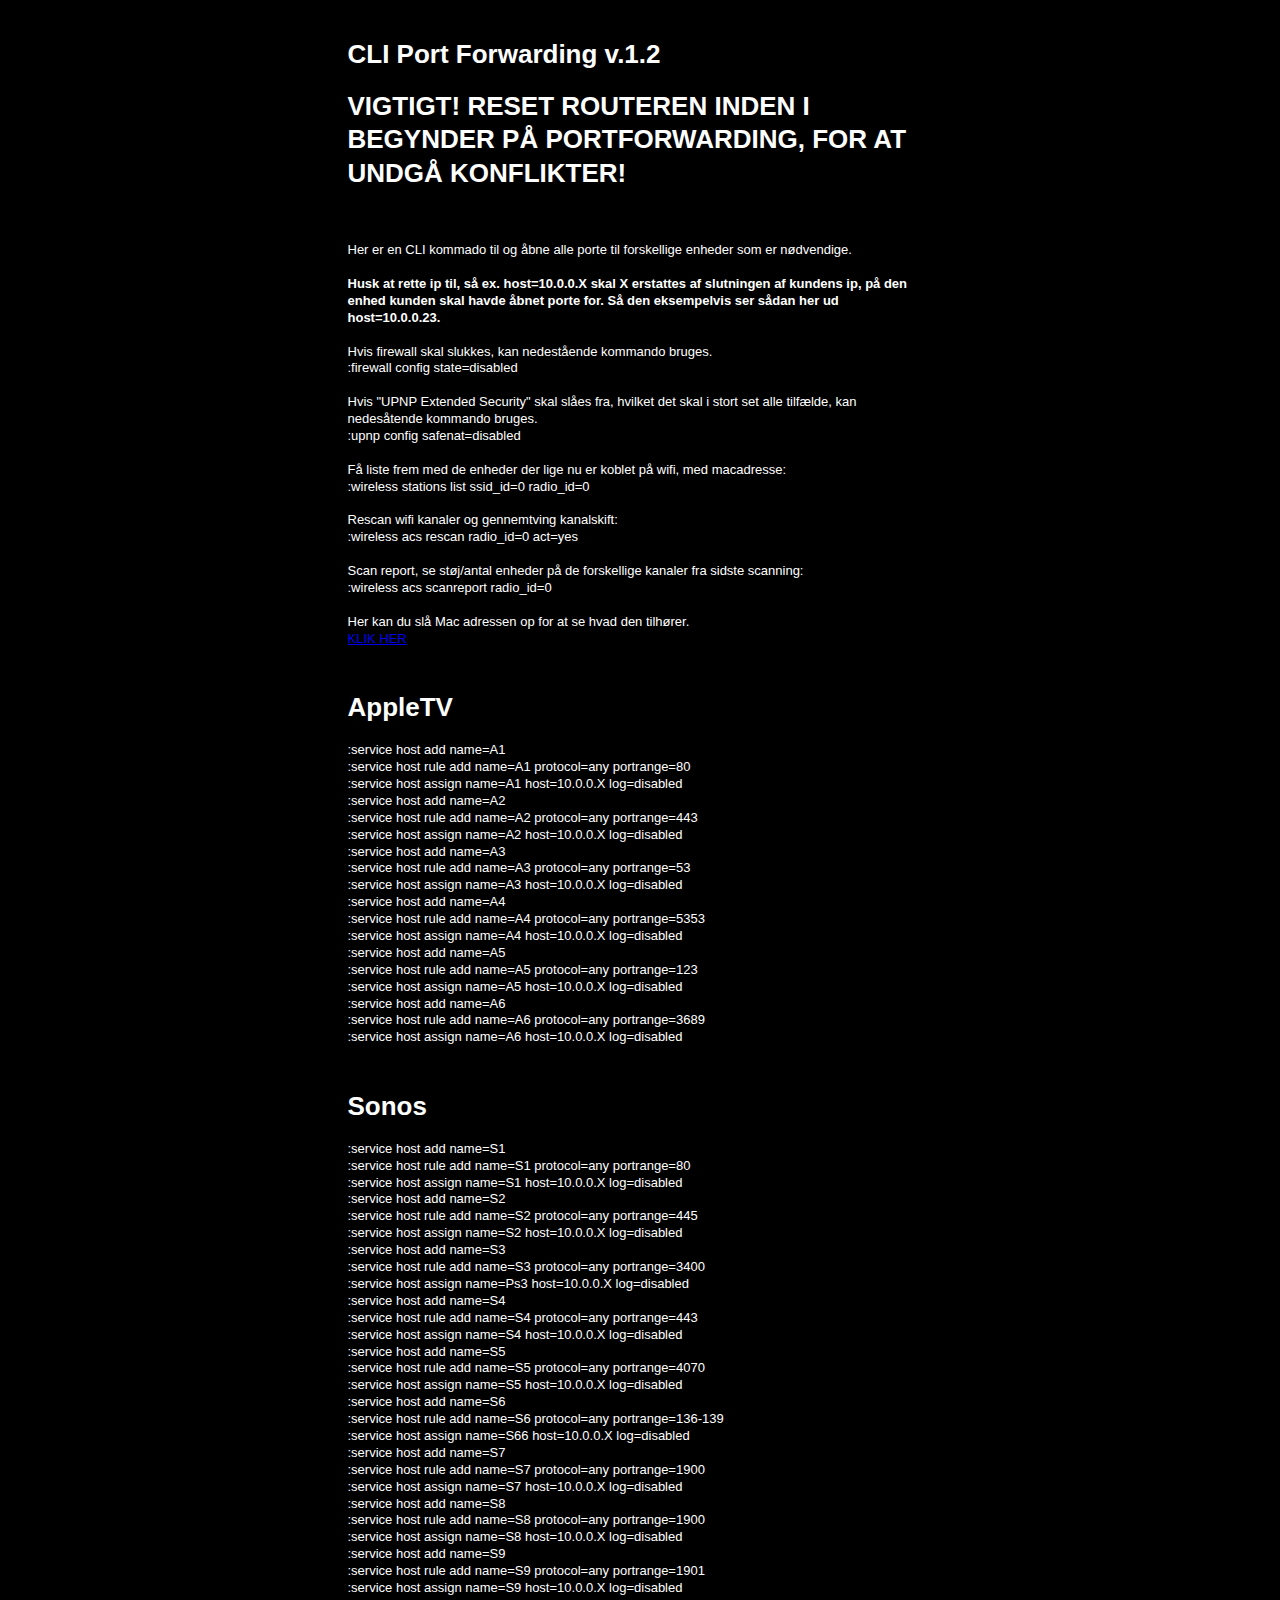
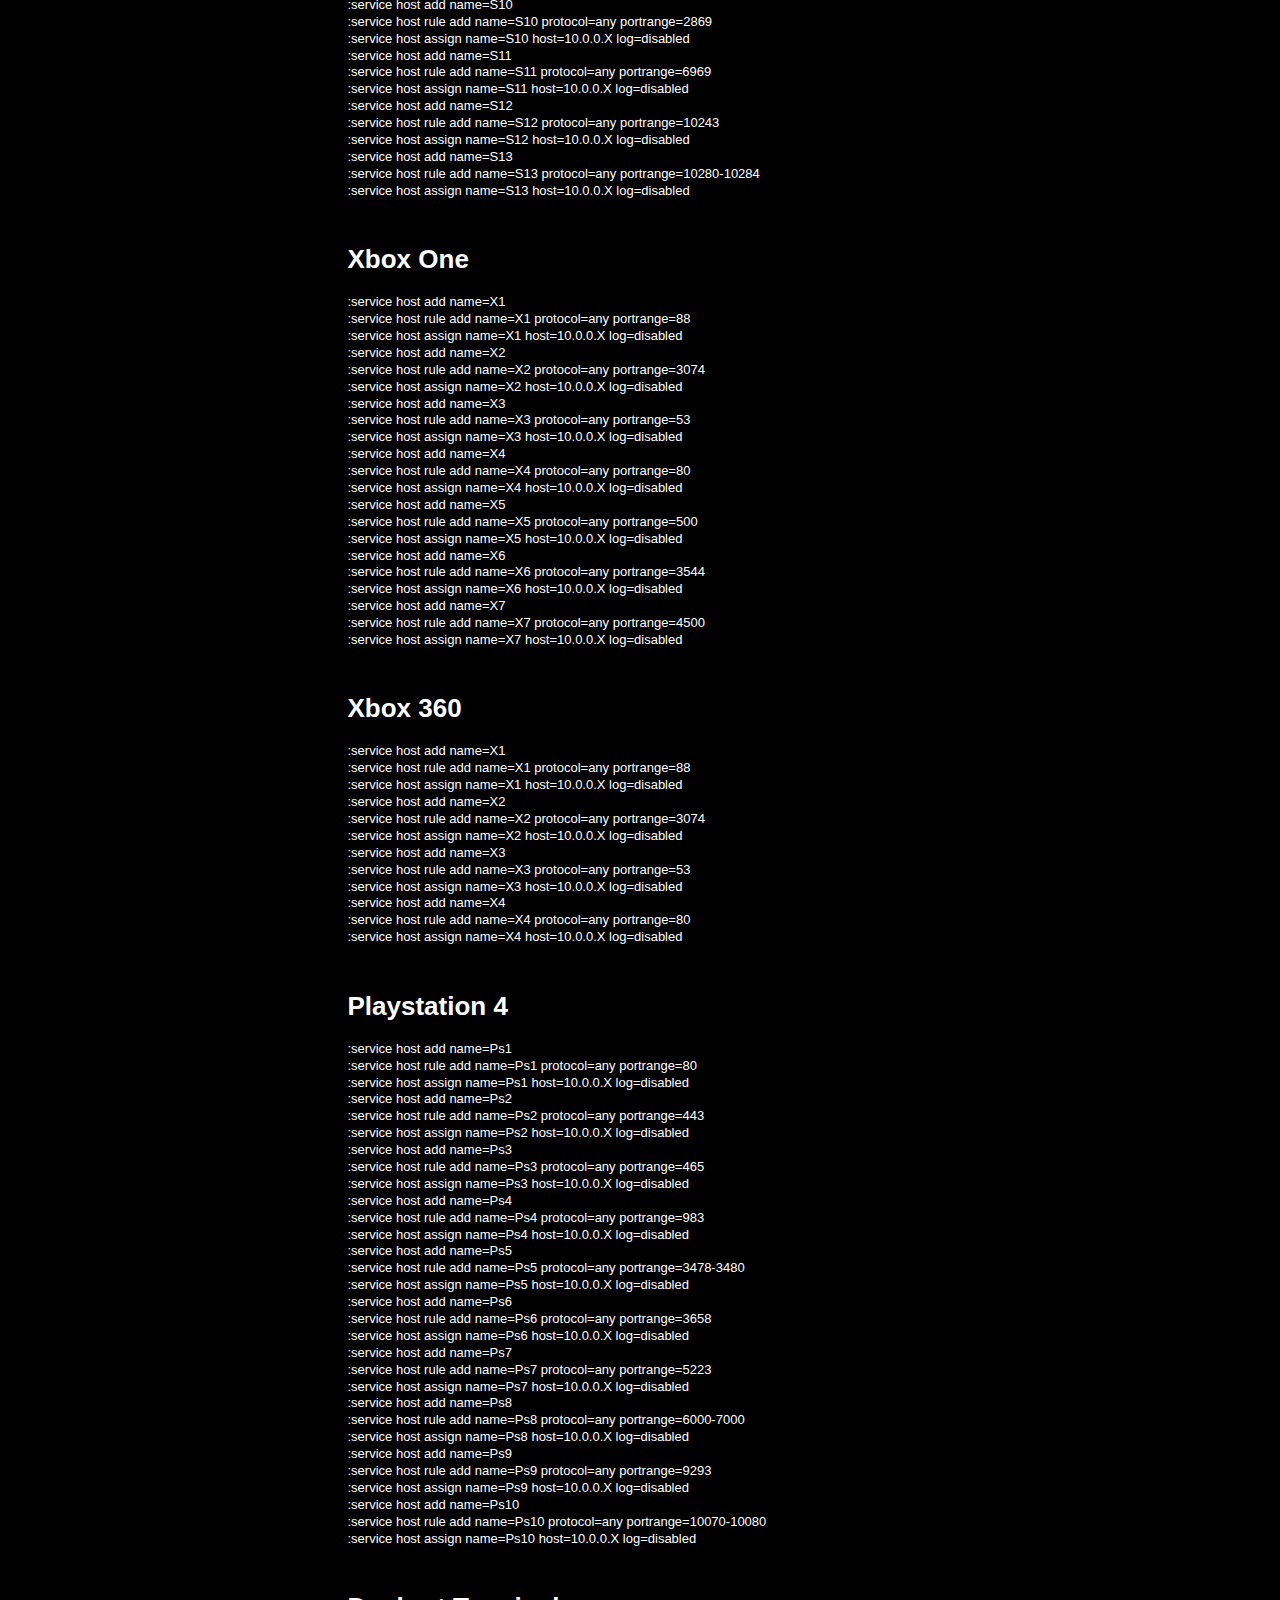
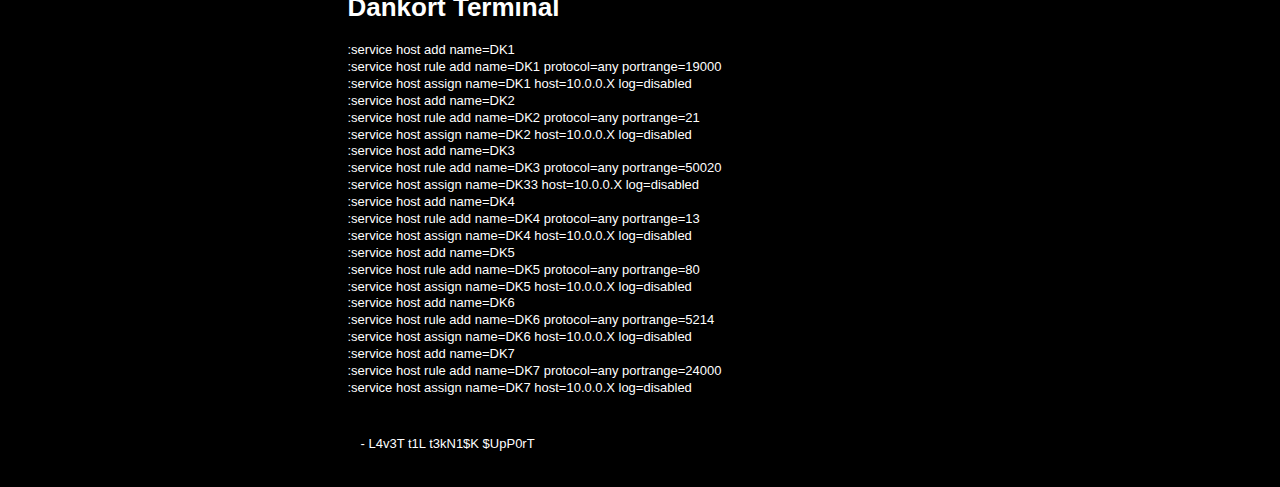
<file: CLI Port Forwarding.html>
<!DOCTYPE html PUBLIC "-//W3C//DTD XHTML 1.0 Transitional//EN" "http://www.w3.org/TR/xhtml1/DTD/xhtml1-transitional.dtd">
<html xmlns="http://www.w3.org/1999/xhtml">
<head>
<meta http-equiv="Content-Type" content="text/html; charset=utf-8" />
<title>CLI Port forwarding</title>
<link rel="shortcut icon" type="image/png" href="http://www.iconj.com/ico/o/q/oqw8vixyy7.ico"/>
<script language="javascript" type="text/javascript">
function showHide(shID) {
   if (document.getElementById(shID)) {
      if (document.getElementById(shID+'-show').style.display != 'none') {
         document.getElementById(shID+'-show').style.display = 'none';
         document.getElementById(shID).style.display = 'block';
      }
      else {
         document.getElementById(shID+'-show').style.display = 'inline';
         document.getElementById(shID).style.display = 'none';
      }
   }
}
</script>
<style type="text/css">
   /* This CSS is just for presentational purposes. */
   body {
      font-size: 62.5%;
      background-color: #000; }
   #wrap {
      font: 1.3em/1.3 Lucida Console, Arial, Helvetica, sans-serif;
      width: 45em;
      margin: 0 auto;
      padding: 1em;
      background-color: #000; }
   h1 {
      font-size: 200%; }

   /* This CSS is used for the Show/Hide functionality. */
   .more {
      display: none;
      border-top: 1px solid #666;
      border-bottom: 1px solid #666; }
   a.showLink, a.hideLink {
      text-decoration: none;
      color: #36f;
      padding-left: 8px;
      background: transparent url(down.gif) no-repeat left; }
   a.hideLink {
      background: transparent url(up.gif) no-repeat left; }
   a.showLink:hover, a.hideLink:hover {
      border-bottom: 1px dotted #36f; }
</style>
</head>
<body>
   <div id="wrap"><font color="white">
      <h1>CLI Port Forwarding v.1.2</h1> 
	<b><h1>VIGTIGT! RESET ROUTEREN INDEN I BEGYNDER PÅ PORTFORWARDING, FOR AT UNDGÅ KONFLIKTER!</h1></b><br>
<br>	  
	  Her er en CLI kommado til og åbne alle porte til forskellige enheder som er nødvendige. <br>
<br>
<b>Husk at rette ip til, så ex. host=10.0.0.X skal X erstattes af slutningen af kundens ip, på den enhed kunden skal havde åbnet porte for. Så den eksempelvis ser sådan her ud host=10.0.0.23.</b> <br>
<br>
Hvis firewall skal slukkes, kan nedestående kommando bruges.<br>
:firewall config state=disabled<br>
<br>
Hvis "UPNP Extended Security" skal slåes fra, hvilket det skal i stort set alle tilfælde, kan nedesåtende kommando bruges.<br>
:upnp config safenat=disabled<br>
<br>
Få liste frem med de enheder der lige nu er koblet på wifi, med macadresse:<br> 
:wireless stations list ssid_id=0 radio_id=0<br>
<br>
Rescan wifi kanaler og gennemtving kanalskift:<br>
:wireless acs rescan radio_id=0 act=yes<br>
<br>
Scan report, se støj/antal enheder på de forskellige kanaler fra sidste scanning:<br>
:wireless acs scanreport radio_id=0<br>
<br>
Her kan du slå Mac adressen op for at se hvad den tilhører.<br>
<a href="http://www.coffer.com/mac_find/">KLIK HER</a><br>

</font></div>
   <div id="wrap"><font color="white">
      <h1>AppleTV</h1> 
:service host add name=A1 <br>
:service host rule add name=A1 protocol=any portrange=80 <br>
:service host assign name=A1 host=10.0.0.X log=disabled <br>
:service host add name=A2 <br>
:service host rule add name=A2 protocol=any portrange=443 <br>
:service host assign name=A2 host=10.0.0.X log=disabled <br>
:service host add name=A3 <br>
:service host rule add name=A3 protocol=any portrange=53 <br>
:service host assign name=A3 host=10.0.0.X log=disabled <br>
:service host add name=A4 <br>
:service host rule add name=A4 protocol=any portrange=5353 <br>
:service host assign name=A4 host=10.0.0.X log=disabled <br>
:service host add name=A5 <br>
:service host rule add name=A5 protocol=any portrange=123 <br>
:service host assign name=A5 host=10.0.0.X log=disabled <br>
:service host add name=A6 <br>
:service host rule add name=A6 protocol=any portrange=3689 <br>
:service host assign name=A6 host=10.0.0.X log=disabled <br>
   </font></div>
 
     <div id="wrap"><font color="white">
      <h1>Sonos</h1> 
:service host add name=S1 <br>
:service host rule add name=S1 protocol=any portrange=80 <br>
:service host assign name=S1 host=10.0.0.X log=disabled <br>
:service host add name=S2 <br>
:service host rule add name=S2 protocol=any portrange=445 <br>
:service host assign name=S2 host=10.0.0.X log=disabled <br>
:service host add name=S3 <br>
:service host rule add name=S3 protocol=any portrange=3400 <br>
:service host assign name=Ps3 host=10.0.0.X log=disabled <br>
:service host add name=S4 <br>
:service host rule add name=S4 protocol=any portrange=443 <br>
:service host assign name=S4 host=10.0.0.X log=disabled <br>
:service host add name=S5 <br>
:service host rule add name=S5 protocol=any portrange=4070 <br>
:service host assign name=S5 host=10.0.0.X log=disabled <br>
:service host add name=S6 <br>
:service host rule add name=S6 protocol=any portrange=136-139 <br>
:service host assign name=S66 host=10.0.0.X log=disabled <br>
:service host add name=S7 <br>
:service host rule add name=S7 protocol=any portrange=1900 <br>
:service host assign name=S7 host=10.0.0.X log=disabled <br>
:service host add name=S8 <br>
:service host rule add name=S8 protocol=any portrange=1900 <br>
:service host assign name=S8 host=10.0.0.X log=disabled <br>
:service host add name=S9 <br>
:service host rule add name=S9 protocol=any portrange=1901 <br>
:service host assign name=S9 host=10.0.0.X log=disabled <br>
:service host add name=S10 <br>
:service host rule add name=S10 protocol=any portrange=2869 <br>
:service host assign name=S10 host=10.0.0.X log=disabled <br>
:service host add name=S11 <br>
:service host rule add name=S11 protocol=any portrange=6969 <br>
:service host assign name=S11 host=10.0.0.X log=disabled <br>
:service host add name=S12 <br>
:service host rule add name=S12 protocol=any portrange=10243 <br>
:service host assign name=S12 host=10.0.0.X log=disabled <br>
:service host add name=S13 <br>
:service host rule add name=S13 protocol=any portrange=10280-10284 <br>
:service host assign name=S13 host=10.0.0.X log=disabled <br>
</font></div>
   
    <div id="wrap"><font color="white">
      <h1>Xbox One</h1> 
:service host add name=X1 <br>
:service host rule add name=X1 protocol=any portrange=88 <br>
:service host assign name=X1 host=10.0.0.X log=disabled <br>
:service host add name=X2 <br>
:service host rule add name=X2 protocol=any portrange=3074 <br>
:service host assign name=X2 host=10.0.0.X log=disabled <br>
:service host add name=X3 <br>
:service host rule add name=X3 protocol=any portrange=53 <br>
:service host assign name=X3 host=10.0.0.X log=disabled <br>
:service host add name=X4 <br>
:service host rule add name=X4 protocol=any portrange=80 <br>
:service host assign name=X4 host=10.0.0.X log=disabled <br>
:service host add name=X5 <br>
:service host rule add name=X5 protocol=any portrange=500 <br>
:service host assign name=X5 host=10.0.0.X log=disabled <br>
:service host add name=X6 <br>
:service host rule add name=X6 protocol=any portrange=3544 <br>
:service host assign name=X6 host=10.0.0.X log=disabled <br>
:service host add name=X7 <br>
:service host rule add name=X7 protocol=any portrange=4500 <br>
:service host assign name=X7 host=10.0.0.X log=disabled <br>
 </font></div>
   
    <div id="wrap"><font color="white">
      <h1>Xbox 360</h1> 
:service host add name=X1 <br>
:service host rule add name=X1 protocol=any portrange=88 <br>
:service host assign name=X1 host=10.0.0.X log=disabled <br>
:service host add name=X2 <br>
:service host rule add name=X2 protocol=any portrange=3074 <br>
:service host assign name=X2 host=10.0.0.X log=disabled <br>
:service host add name=X3 <br>
:service host rule add name=X3 protocol=any portrange=53 <br>
:service host assign name=X3 host=10.0.0.X log=disabled <br>
:service host add name=X4 <br>
:service host rule add name=X4 protocol=any portrange=80 <br>
:service host assign name=X4 host=10.0.0.X log=disabled <br>
 </font></div>
   
    <div id="wrap"><font color="white">
      <h1>Playstation 4</h1> 
:service host add name=Ps1 <br>
:service host rule add name=Ps1 protocol=any portrange=80 <br>
:service host assign name=Ps1 host=10.0.0.X log=disabled <br>
:service host add name=Ps2 <br>
:service host rule add name=Ps2 protocol=any portrange=443 <br>
:service host assign name=Ps2 host=10.0.0.X log=disabled <br>
:service host add name=Ps3 <br>
:service host rule add name=Ps3 protocol=any portrange=465 <br>
:service host assign name=Ps3 host=10.0.0.X log=disabled <br>
:service host add name=Ps4 <br>
:service host rule add name=Ps4 protocol=any portrange=983 <br>
:service host assign name=Ps4 host=10.0.0.X log=disabled <br>
:service host add name=Ps5 <br>
:service host rule add name=Ps5 protocol=any portrange=3478-3480 <br>
:service host assign name=Ps5 host=10.0.0.X log=disabled <br>
:service host add name=Ps6 <br>
:service host rule add name=Ps6 protocol=any portrange=3658 <br>
:service host assign name=Ps6 host=10.0.0.X log=disabled <br>
:service host add name=Ps7 <br>
:service host rule add name=Ps7 protocol=any portrange=5223 <br>
:service host assign name=Ps7 host=10.0.0.X log=disabled <br>
:service host add name=Ps8 <br>
:service host rule add name=Ps8 protocol=any portrange=6000-7000 <br>
:service host assign name=Ps8 host=10.0.0.X log=disabled <br>
:service host add name=Ps9 <br>
:service host rule add name=Ps9 protocol=any portrange=9293 <br>
:service host assign name=Ps9 host=10.0.0.X log=disabled <br>
:service host add name=Ps10 <br>
:service host rule add name=Ps10 protocol=any portrange=10070-10080 <br>
:service host assign name=Ps10 host=10.0.0.X log=disabled <br>
</font></div>

    <div id="wrap"><font color="white">
      <h1>Dankort Terminal</h1> 
:service host add name=DK1 <br>
:service host rule add name=DK1 protocol=any portrange=19000 <br>
:service host assign name=DK1 host=10.0.0.X log=disabled <br>
:service host add name=DK2 <br>
:service host rule add name=DK2 protocol=any portrange=21 <br>
:service host assign name=DK2 host=10.0.0.X log=disabled <br>
:service host add name=DK3 <br>
:service host rule add name=DK3 protocol=any portrange=50020 <br>
:service host assign name=DK33 host=10.0.0.X log=disabled <br>
:service host add name=DK4 <br>
:service host rule add name=DK4 protocol=any portrange=13 <br>
:service host assign name=DK4 host=10.0.0.X log=disabled <br>
:service host add name=DK5 <br>
:service host rule add name=DK5 protocol=any portrange=80 <br>
:service host assign name=DK5 host=10.0.0.X log=disabled <br>
:service host add name=DK6 <br>
:service host rule add name=DK6 protocol=any portrange=5214 <br>
:service host assign name=DK6 host=10.0.0.X log=disabled <br>
:service host add name=DK7 <br>
:service host rule add name=DK7 protocol=any portrange=24000 <br>
:service host assign name=DK7 host=10.0.0.X log=disabled <br>
</font></div>

    <div id="wrap"><font color="white">
<p style="text-indent: 1em;">
- L4v3T t1L t3kN1$K $UpP0rT <br>
</p>
</font></div>

</body>
</html>
</file>
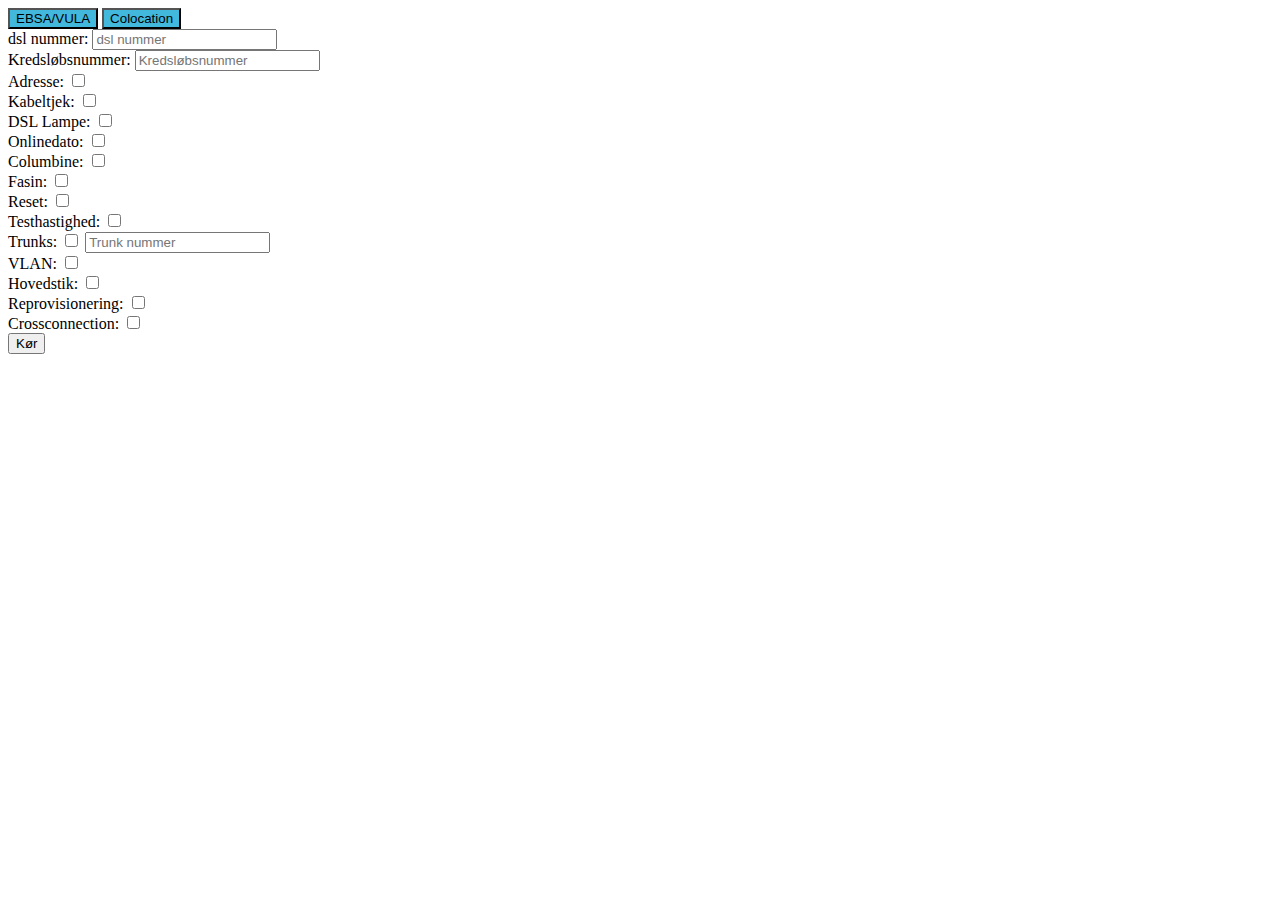
<file: fejlretning.html>
<!DOCTYPE html>
<html>
	<head>
		<title>Demo</title>
		<meta charset="utf-8">
		<meta http-equiv="X-UA-Compatible" content="IE=edge,chrome=1">
	    <meta name="description" content="Demo project">
	    <link rel="stylesheet" href="http://yui.yahooapis.com/pure/0.6.0/pure-min.css">
	    <link rel="stylesheet" href="https://maxcdn.bootstrapcdn.com/font-awesome/4.6.1/css/font-awesome.min.css">
		<meta name="viewport" content="width=device-width, initial-scale=1">
		<style type="text/css">
		    <style scoped>

		        .button-success,
		        .button-error,
		        .button-warning,
		        .button-secondary {
		            color: white;
		            border-radius: 4px;
		            text-shadow: 0 1px 1px rgba(0, 0, 0, 0.2);
		        }

		        .button-success {
		            background: rgb(28, 184, 65); /* this is a green */
		        }

		        .button-error {
		            background: rgb(202, 60, 60); /* this is a maroon */
		        }

		        .button-warning {
		            background: rgb(223, 117, 20); /* this is an orange */
		        }

		        .button-secondary {
		            background: rgb(66, 184, 221); /* this is a light blue */
		        }
		</style>
		<script src="https://ajax.googleapis.com/ajax/libs/jquery/1.9.1/jquery.min.js"></script>
		<script type="text/javascript">
			function coloc(){
				document.getElementById("vlandiv").style.display = "none";
				document.getElementById("crossdiv").style.display = "none";
				document.getElementById("trunkdiv").style.display = "block";
				document.getElementById("reprovdiv").style.display = "block";
				document.getElementById("coloc-btn").className = "button-success pure-button";
				document.getElementById("tdc-btn").className = "button-error pure-button";
				$('#vlan').attr('checked', false);
				$('#cross').attr('checked', false);
			}

			function TDC(){
				document.getElementById("vlandiv").style.display = "block";
				document.getElementById("crossdiv").style.display = "block";
				document.getElementById("trunkdiv").style.display = "none";
				document.getElementById("reprovdiv").style.display = "none";
				document.getElementById("coloc-btn").className = "button-error pure-button";
				document.getElementById("tdc-btn").className = "button-success pure-button";
				$('#Trunks').attr('checked', false);
				$('#reprov').attr('checked', false);

			}

			function createticket(){
					var inputdsl = document.getElementById("DSLnummer").value;
			        if (inputdsl.value == "") {
			            document.getElementById("fejldsl").style.display = "none";

			        } else {
			        	$(".dslnummer").text(inputdsl);
			        	document.getElementById("fejldsl").style.display = "block";
			        }

			        var inputcircuit = document.getElementById("circuit").value;
			        if (inputcircuit.value == "") {
			            document.getElementById("fejlcircuit").style.display = "none";

			        } else {
			        	$(".circuit").text(inputcircuit);
			        	document.getElementById("fejlcircuit").style.display = "block";
			        }

			        var trunkinput = document.getElementById("trunknr").value;
			        if (trunkinput.value == "") {
			            document.getElementById("trunkchange").style.display = "none";
			            document.getElementById("trunkspace").style.display = "none";

			        } else {
			        	$(".trunknr").text(trunkinput);
			        	document.getElementById("trunkchange").style.display = "inline-block";
			        	document.getElementById("trunkspace").style.display = "inline-block";
			        }

					if ($('#adresse').is(':checked')) {
						document.getElementById("fejl1").style.display = "block";
					}else{
						document.getElementById("fejl1").style.display = "none";
					}

					if ($('#cables').is(':checked')) {
						document.getElementById("fejl2").style.display = "block";
					}else{
						document.getElementById("fejl2").style.display = "none";
					}

					if ($('#dsl').is(':checked')) {
						document.getElementById("fejl3").style.display = "block";
					}else{
						document.getElementById("fejl3").style.display = "none";
					}

					if ($('#onlinedato').is(':checked')) {
						document.getElementById("fejl4").style.display = "block";
					}else{
						document.getElementById("fejl4").style.display = "none";
					}

					if ($('#CLB').is(':checked')) {
						document.getElementById("fejl5").style.display = "block";
					}else{
						document.getElementById("fejl5").style.display = "none";
					}

					if ($('#fas').is(':checked')) {
						document.getElementById("fejl6").style.display = "block";
					}else{
						document.getElementById("fejl6").style.display = "none";
					}

					if ($('#Reset').is(':checked')) {
						document.getElementById("fejl7").style.display = "block";
					}else{
						document.getElementById("fejl7").style.display = "none";
					}

					if ($('#Testhastighed').is(':checked')) {
						document.getElementById("fejl8").style.display = "block";
					}else{
						document.getElementById("fejl8").style.display = "none";
					}

					if ($('#Trunks').is(':checked')) {
						document.getElementById("fejl9").style.display = "block";
					}else{
						document.getElementById("fejl9").style.display = "none";
					}

					if ($('#vlan').is(':checked')) {
						document.getElementById("fejl10").style.display = "block";
					}else{
						document.getElementById("fejl10").style.display = "none";
					}

					if ($('#Hovedstik').is(':checked')) {
						document.getElementById("fejl11").style.display = "block";
					}else{
						document.getElementById("fejl11").style.display = "none";
					}

					if ($('#reprov').is(':checked')) {
						document.getElementById("fejl12").style.display = "block";
					}else{
						document.getElementById("fejl12").style.display = "none";
					}

					if ($('#cross').is(':checked')) {
						document.getElementById("fejl13").style.display = "block";
					}else{
						document.getElementById("fejl13").style.display = "none";
					}

					if ($('#adresse').is(':checked') || $('#cables').is(':checked') || $('#dsl').is(':checked') || $('#onlinedato').is(':checked') || $('#CLB').is(':checked') || $('#fas').is(':checked') || $('#Reset').is(':checked') || $('#Testhastighed').is(':checked') || $('#Trunks').is(':checked') || $('#vlan').is(':checked') || $('#Hovedstik').is(':checked') || $('#reprov').is(':checked') || $('#cross').is(':checked')) {
						document.getElementById("fejl0").style.display = "block";
					}else{
						document.getElementById("fejl0").style.display = "none";	
					}
				

					
			}
		</script>
	</head>
	<body>
		<div id="inputform">

			<input id="tdc-btn" type='button' onclick='TDC()' value='EBSA/VULA' class="button-secondary pure-button" />
			<input id="coloc-btn" type='button' onclick='coloc()' value='Colocation' class="button-secondary pure-button" />

			<form action="/my-handling-form-page" method="post" class="pure-form pure-form-aligned">
			    <div class="pure-control-group">
			        <label for="dslnummer">dsl nummer:</label>
			        <input type="text" id="DSLnummer" placeholder="dsl nummer" />
			    </div>
			    <div class="pure-control-group">
			        <label for="circuit">Kredsløbsnummer:</label>
			        <input type="text" id="circuit" placeholder="Kredsløbsnummer" />
			    </div>
			    <div class="pure-control-group">
			        <label for="adresse">Adresse:</label>
			        <input type="checkbox" id="adresse" />
			    </div>
			    <div class="pure-control-group">
			        <label for="cables">Kabeltjek:</label>
			        <input type="checkbox" id="cables" />
			    </div>
			    <div class="pure-control-group">
			        <label for="dsl">DSL Lampe:</label>
			        <input type="checkbox" id="dsl" />
			    </div>
			    <div class="pure-control-group">
			        <label for="onlinedato">Onlinedato:</label>
			        <input type="checkbox" id="onlinedato" />
			    </div>
			    <div class="pure-control-group">
			        <label for="CLB">Columbine:</label>
			        <input type="checkbox" id="CLB" />
			    </div>
			    <div class="pure-control-group">
			        <label for="fas">Fasin:</label>
			        <input type="checkbox" id="fas" />
			    </div>
			    <div class="pure-control-group">
			        <label for="Reset">Reset:</label>
			        <input type="checkbox" id="Reset" />
			    </div>
			    <div class="pure-control-group">
			        <label for="Testhastighed">Testhastighed:</label>
			        <input type="checkbox" id="Testhastighed" />
			    </div>
			    <div id="trunkdiv" class="pure-control-group">
			        <label for="Trunks">Trunks:</label>
			        <input type="checkbox" id="Trunks" />
			        <input type="text" id="trunknr" placeholder="Trunk nummer">
			    </div>
			    <div id="vlandiv" class="pure-control-group">
			        <label for="vlan">VLAN:</label>
			        <input type="checkbox" id="vlan" />
			    </div>
			    <div class="pure-control-group">
			        <label for="Hovedstik">Hovedstik:</label>
			        <input type="checkbox" id="Hovedstik" />
			    </div>
			    <div id="reprovdiv" class="pure-control-group">
			        <label for="reprov">Reprovisionering:</label>
			        <input type="checkbox" id="reprov" />
			    </div>
			    <div id="crossdiv" class="pure-control-group">
			        <label for="cross">Crossconnection:</label>
			        <input type="checkbox" id="cross" />
			    </div>
			</form>

				<input id="kor" type='button' class="button" onclick='createticket()' value='Kør' />
				
				<blockquote>
				<div id="topinfo">
					<div id="fejldsl" style="display:block"><span class="dslnummer"> </span></div>
					<div id="fejlcircuit" style="display:block"><span class="circuit"> </span></div>
					<br>

				</div>
					<div id="fejl0" style="display:none"><b>Fejlretning:</b>
					<div id="fejl1" style="display:none">Adresse -ok</div>
					<div id="fejl2" style="display:none">Kabeltjek -ok</div>
					<div id="fejl3" style="display:none">DSL -ok</div>
					<div id="fejl4" style="display:none">Onlinedato -ok</div>
					<div id="fejl5" style="display:none">Columbine -ok</div>
					<div id="fejl6" style="display:none">Fasin -ok</div>
					<div id="fejl7" style="display:none">Reset -ok</div>
					<div id="fejl8" style="display:none">Testhastighed -ok</div>
					<div id="fejl9" style="display:none">Trunks -ok<span id="trunkspace" style="display:none"><p>&nbsp;</p></span><span style="display:none" id="trunkchange" class="trunknr"> </span></div>
					<div id="fejl10" style="display:none">VLAN -ok</div>
					<div id="fejl11" style="display:none">Hovedstik -ok</div>
					<div id="fejl12" style="display:none">Reprovisioneret -ok</div>
					<div id="fejl13" style="display:none">Crossconnection -ok</div>
				</div>
				</blockquote>
		</div>
	</body>
</html>
</file>
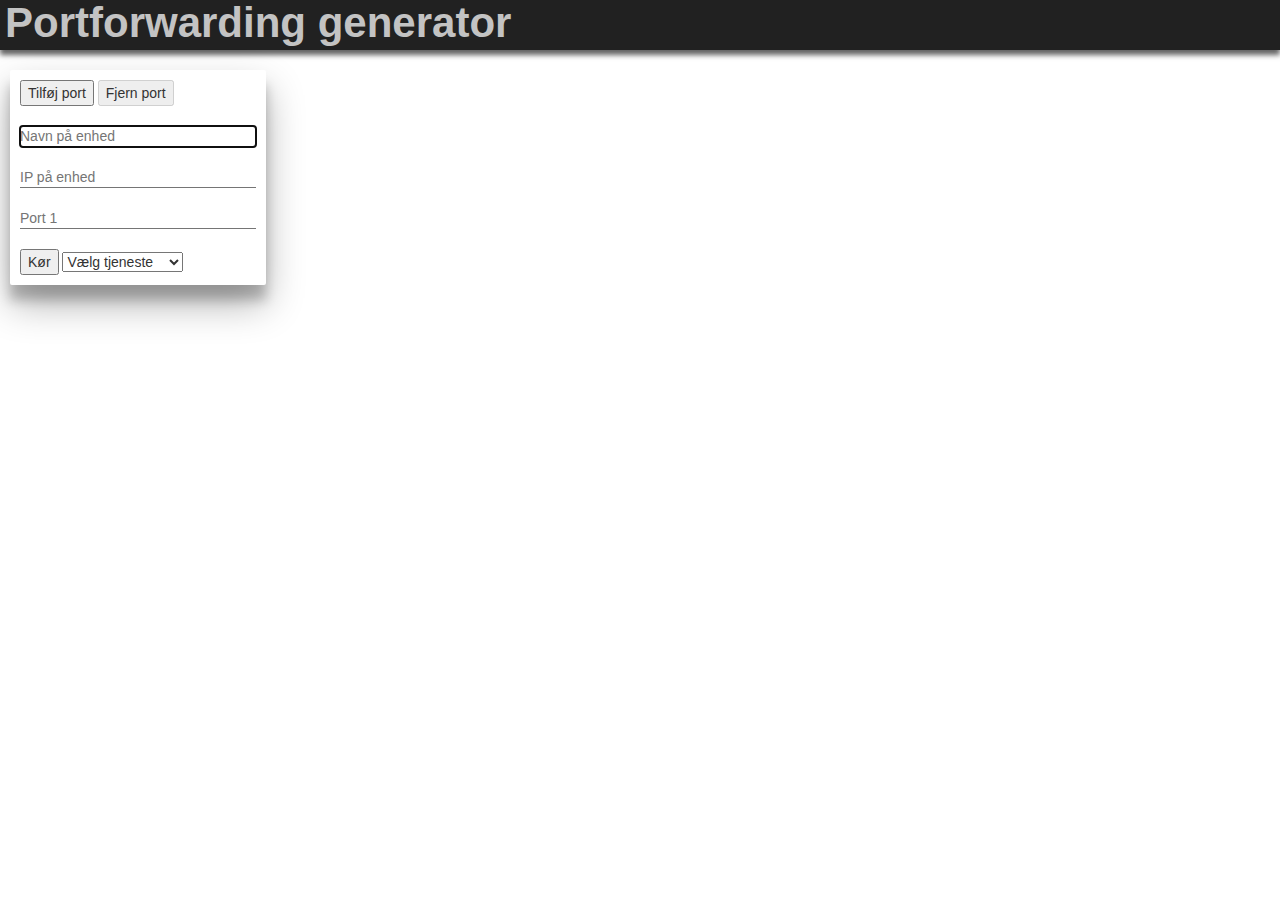
<file: PFW test.html>
<!DOCTYPE html>
<html>
	<head>
		<title>Demo</title>
		<meta charset="utf-8">
	    <meta name="description" content="Demo project">
		<meta name="viewport" content="width=device-width, initial-scale=1">
		<link rel="stylesheet" href="http://netdna.bootstrapcdn.com/bootstrap/3.0.3/css/bootstrap.min.css">
		<style type="text/css">

			.animate
			{
				transition: all 0.1s;
				-webkit-transition: all 0.1s;
			}

			.card2 {
				background: #fff;
				border-radius: 2px;
				float: left;
				height: 90%;
				position: relative;
				width: 20%;
				margin-left: 10px
				
			}

			.card {
				background: #fff;
				border-radius: 2px;
				margin-top: 0px;
				margin-left: 25%;
				height: 90%;
				position: relative;
				width: 60%;
			}

			.card-5 {
  				box-shadow: 0 19px 38px rgba(0,0,0,0.30), 0 15px 12px rgba(0,0,0,0.22);
			}

			.card-6 {
  				box-shadow: 0 19px 38px rgba(0,0,0,0.30), 0 15px 12px rgba(0,0,0,0.22);
			}

			.button3 {
				position: relative;
				padding: 2px 5px;
			  	margin: 0px 10px 10px 0px;
			  	float: left;
				border-radius: 1px;
				font-family: 'Helvetica';
				font-size: 1em;
				color: #FFF;
				text-decoration: none;	
				background-color: #E74C3C;
				border-bottom: 1px solid #BD3E31;
			}

			.button3:active {
				transform: translate(0px,5px);
			  -webkit-transform: translate(0px,5px);
				border-bottom: 1px solid;
			}

			h1 {
		        font-size: 3em;
		        font-family: 'Helvetica', 'Arial', 'Sans-Serif';
		        color: #C3C3C3;
		        margin: 0px 0px 0px 5px;
		    }
		    
		    p {
		        font-size: 1.5em;
		        line-height: 1.4em;
		        font-family: 'Helvetica', 'Arial', 'Sans-Serif';
		        color: #3A4A4D;
		        display: inline;

		    }

			body {
				margin-top: 0px;
				margin-right: 0px;
				margin-bottom: 10px;
				margin-left: 0px;
				background-color: #FFFFFF;
	    	}

	    	#left {
	    		padding: 10px 10px 10px 10px;
	    	}
			
			#top {
				margin-top: 0px;
				margin-left: 0px;
				margin-bottom: 20px;
				background-color: #212121;
				position: static;
				height: 50px;
				width: 100%;
				box-shadow: 0px 5px 5px 0px rgba(50, 50, 50, 0.75);
			}

	    	.button2 {
	        background-color: #FF4430;
	        border-width: 2px;
	        border-style: solid;
	        border-color: #F9FBFB;
	        color: #F9FBFB;
	        padding: 5px 5px;
	        text-align: center;
	        text-decoration: none;
	        display: inline-block;
	        font-size: 1em;
	    	}

	    	.button2:active {
	    		background-color: #B12C1A;
	    	}

	    	input[type=text] {
		        font-size: 1em;
		        padding: 0px 0px 0px 0px;
		        display: block;
				color: #1619A6;
		        width: 100%;
		        border: none;
		        border-bottom: 1px solid #757575;
	    	}

		</style>
		<script src="https://ajax.googleapis.com/ajax/libs/jquery/1.9.1/jquery.min.js"></script>
 
	    <script type="text/javascript">

	    	$(document).ready(function() {
	            $('#btnAdd').click(function() {
	                var num     = $('.clonedInput').length;
	                var newNum  = new Number(num + 1);
	 
	                var newElem = $('#input' + num).clone().attr('id', 'input' + newNum);
	     
	                newElem.children(':first').attr('id', 'name' + newNum).attr('name', 'name' + newNum).attr('placeholder', 'port ' + newNum).val("");
	                $('#input' + num).after(newElem);
	                $('#btnDel').attr('disabled',false);
	 
	                if (newNum == 25)
	                    $('#btnAdd').attr('disabled','disabled');
	            });
	 
	            $('#btnDel').click(function() {
	                var num = $('.clonedInput').length;
	 
	                $('#input' + num).remove();
	                $('#btnAdd').attr('disabled',false);
	 
	                if (num-1 == 1)
	                    $('#btnDel').attr('disabled','disabled');
	            });
	 
	            $('#btnDel').attr('disabled','disabled');
	        });
			
			function choose() {
				var input = document.getElementById("dropdown");
				if (input.value == "appletv") {
					appletv();
				}
				if (input.value == "sonos") {
					sonos();
				}
				if (input.value == "xbox1") {
					xbox1();
				}
				if (input.value == "xbox360") {
					xbox360();
				}
				if (input.value == "PS") {
					PS();
				}
				if (input.value == "dankort") {
					dankort();
				}
				if (input.value == "chromecast") {
					chromecast();
				}
				if (input.value == "canaldigital") {
					canaldigital();
				}
								
			}
			
			
			function sonos() {
				if ($('#name2').length == 0) {
		        	$('#btnAdd').trigger('click');}
				if ($('#name3').length == 0) {
		        	$('#btnAdd').trigger('click');}
				if ($('#name4').length == 0) {
		        	$('#btnAdd').trigger('click');}
				if ($('#name5').length == 0) {
		        	$('#btnAdd').trigger('click');}
				if ($('#name6').length == 0) {
		        	$('#btnAdd').trigger('click');}
				if ($('#name7').length == 0) {
		        	$('#btnAdd').trigger('click');}
				if ($('#name8').length == 0) {
		        	$('#btnAdd').trigger('click');}
				if ($('#name9').length == 0) {
		        	$('#btnAdd').trigger('click');}
				if ($('#name10').length == 0) {
		        	$('#btnAdd').trigger('click');}
				if ($('#name11').length == 0) {
		        	$('#btnAdd').trigger('click');}
				if ($('#name12').length == 0) {
		        	$('#btnAdd').trigger('click');}
				if ($('#name13').length == 0) {
		        	$('#btnAdd').trigger('click');}
				
				$('#IDinput').val('Sonos')
				$('#name1').val('80')
				$('#name2').val('445')
				$('#name3').val('3400')
				$('#name4').val('443')
				$('#name5').val('4070')
	        	$('#name6').val('136-139')
		        $('#name7').val('1900')
		        $('#name8').val('1900')
		        $('#name9').val('1901')
		        $('#name10').val('2869')
		        $('#name11').val('6969')
		        $('#name12').val('10243')
		        $('#name13').val('10280-10284')
		        $('#name14').val('')
		        $('#name15').val('')
		        $('#name16').val('')
		        $('#name17').val('')
		        $('#name18').val('')
		        $('#name19').val('')
		        $('#name20').val('')
		        $('#name21').val('')
		        $('#name22').val('')
		        $('#name23').val('')
		        $('#name24').val('')
		        $('#name25').val('')
			}

	        function appletv() {
				if ($('#name2').length == 0) {
		        	$('#btnAdd').trigger('click');}
				if ($('#name3').length == 0) {
		        	$('#btnAdd').trigger('click');}
				if ($('#name4').length == 0) {
		        	$('#btnAdd').trigger('click');}
				if ($('#name5').length == 0) {
		        	$('#btnAdd').trigger('click');}
				if ($('#name6').length == 0) {
		        	$('#btnAdd').trigger('click');}
								
				$('#IDinput').val('atv')
				$('#name1').val('80')
				$('#name2').val('443')
				$('#name3').val('53')
				$('#name4').val('5353')
				$('#name5').val('123')
	        	$('#name6').val('3689')
		        $('#name7').val('')
		        $('#name8').val('')
		        $('#name9').val('')
		        $('#name10').val('')
		        $('#name11').val('')
		        $('#name12').val('')
		        $('#name13').val('')
		        $('#name14').val('')
		        $('#name15').val('')
		        $('#name16').val('')
		        $('#name17').val('')
		        $('#name18').val('')
		        $('#name19').val('')
		        $('#name20').val('')
		        $('#name21').val('')
		        $('#name22').val('')
		        $('#name23').val('')
		        $('#name24').val('')
		        $('#name25').val('')
			}
			
			function xbox1() {
				if ($('#name2').length == 0) {
		        	$('#btnAdd').trigger('click');}
				if ($('#name3').length == 0) {
		        	$('#btnAdd').trigger('click');}
				if ($('#name4').length == 0) {
		        	$('#btnAdd').trigger('click');}
				if ($('#name5').length == 0) {
		        	$('#btnAdd').trigger('click');}
				if ($('#name6').length == 0) {
		        	$('#btnAdd').trigger('click');}
				if ($('#name7').length == 0) {
		        	$('#btnAdd').trigger('click');}
								
				$('#IDinput').val('Xone')
				$('#name1').val('88')
				$('#name2').val('3074')
				$('#name3').val('53')
				$('#name4').val('80')
				$('#name5').val('500')
	        	$('#name6').val('3544')
		        $('#name7').val('4500')
		        $('#name8').val('')
		        $('#name9').val('')
		        $('#name10').val('')
		        $('#name11').val('')
		        $('#name12').val('')
		        $('#name13').val('')
		        $('#name14').val('')
		        $('#name15').val('')
		        $('#name16').val('')
		        $('#name17').val('')
		        $('#name18').val('')
		        $('#name19').val('')
		        $('#name20').val('')
		        $('#name21').val('')
		        $('#name22').val('')
		        $('#name23').val('')
		        $('#name24').val('')
		        $('#name25').val('')
			}
			
			function xbox360() {
				if ($('#name2').length == 0) {
		        	$('#btnAdd').trigger('click');}
				if ($('#name3').length == 0) {
		        	$('#btnAdd').trigger('click');}
				if ($('#name4').length == 0) {
		        	$('#btnAdd').trigger('click');}
								
				$('#IDinput').val('xbox')
				$('#name1').val('88')
				$('#name2').val('3074')
				$('#name3').val('53')
				$('#name4').val('80')
				$('#name5').val('')
	        	$('#name6').val('')
		        $('#name7').val('')
		        $('#name8').val('')
		        $('#name9').val('')
		        $('#name10').val('')
		        $('#name11').val('')
		        $('#name12').val('')
		        $('#name13').val('')
		        $('#name14').val('')
		        $('#name15').val('')
		        $('#name16').val('')
		        $('#name17').val('')
		        $('#name18').val('')
		        $('#name19').val('')
		        $('#name20').val('')
		        $('#name21').val('')
		        $('#name22').val('')
		        $('#name23').val('')
		        $('#name24').val('')
		        $('#name25').val('')
			}
			
			function PS() {
				if ($('#name2').length == 0) {
		        	$('#btnAdd').trigger('click');}
				if ($('#name3').length == 0) {
		        	$('#btnAdd').trigger('click');}
				if ($('#name4').length == 0) {
		        	$('#btnAdd').trigger('click');}
				if ($('#name5').length == 0) {
		        	$('#btnAdd').trigger('click');}
				if ($('#name6').length == 0) {
		        	$('#btnAdd').trigger('click');}
				if ($('#name7').length == 0) {
		        	$('#btnAdd').trigger('click');}
				if ($('#name8').length == 0) {
		        	$('#btnAdd').trigger('click');}
				if ($('#name9').length == 0) {
		        	$('#btnAdd').trigger('click');}
				if ($('#name10').length == 0) {
		        	$('#btnAdd').trigger('click');}
								
				$('#IDinput').val('PS')
				$('#name1').val('80')
				$('#name2').val('443')
				$('#name3').val('465')
				$('#name4').val('983')
				$('#name5').val('3478-3480')
	        	$('#name6').val('3658')
		        $('#name7').val('5223')
		        $('#name8').val('6000-7000')
		        $('#name9').val('9293')
		        $('#name10').val('10070-10080')
		        $('#name11').val('')
		        $('#name12').val('')
		        $('#name13').val('')
		        $('#name14').val('')
		        $('#name15').val('')
		        $('#name16').val('')
		        $('#name17').val('')
		        $('#name18').val('')
		        $('#name19').val('')
		        $('#name20').val('')
		        $('#name21').val('')
		        $('#name22').val('')
		        $('#name23').val('')
		        $('#name24').val('')
		        $('#name25').val('')
			}       
	    	
			function chromecast() {
				if ($('#name2').length == 0) {
		        	$('#btnAdd').trigger('click');}
				if ($('#name3').length == 0) {
		        	$('#btnAdd').trigger('click');}
				if ($('#name4').length == 0) {
		        	$('#btnAdd').trigger('click');}
				if ($('#name5').length == 0) {
		        	$('#btnAdd').trigger('click');}
				if ($('#name6').length == 0) {
		        	$('#btnAdd').trigger('click');}
								
				$('#IDinput').val('chrome')
				$('#name1').val('80')
				$('#name2').val('1024')
				$('#name3').val('1900')
				$('#name4').val('8008')
				$('#name5').val('8009')
	        	$('#name6').val('32768-61000')
		        $('#name7').val('')
		        $('#name8').val('')
		        $('#name9').val('')
		        $('#name10').val('')
		        $('#name11').val('')
		        $('#name12').val('')
		        $('#name13').val('')
		        $('#name14').val('')
		        $('#name15').val('')
		        $('#name16').val('')
		        $('#name17').val('')
		        $('#name18').val('')
		        $('#name19').val('')
		        $('#name20').val('')
		        $('#name21').val('')
		        $('#name22').val('')
		        $('#name23').val('')
		        $('#name24').val('')
		        $('#name25').val('')
			}
			
			function dankort() {
				if ($('#name2').length == 0) {
		        	$('#btnAdd').trigger('click');}
				if ($('#name3').length == 0) {
		        	$('#btnAdd').trigger('click');}
				if ($('#name4').length == 0) {
		        	$('#btnAdd').trigger('click');}
				if ($('#name5').length == 0) {
		        	$('#btnAdd').trigger('click');}
				if ($('#name6').length == 0) {
		        	$('#btnAdd').trigger('click');}
				if ($('#name7').length == 0) {
		        	$('#btnAdd').trigger('click');}
								
				$('#IDinput').val('DK')
				$('#name1').val('19000')
				$('#name2').val('21')
				$('#name3').val('50020')
				$('#name4').val('13')
				$('#name5').val('80')
	        	$('#name6').val('5214')
		        $('#name7').val('24000')
		        $('#name8').val('')
		        $('#name9').val('')
		        $('#name10').val('')
		        $('#name11').val('')
		        $('#name12').val('')
		        $('#name13').val('')
		        $('#name14').val('')
		        $('#name15').val('')
		        $('#name16').val('')
		        $('#name17').val('')
		        $('#name18').val('')
		        $('#name19').val('')
		        $('#name20').val('')
		        $('#name21').val('')
		        $('#name22').val('')
		        $('#name23').val('')
		        $('#name24').val('')
		        $('#name25').val('')
			}
			
			function canaldigital() {
				if ($('#name2').length == 0) {
		        	$('#btnAdd').trigger('click');}
				if ($('#name3').length == 0) {
		        	$('#btnAdd').trigger('click');}
				if ($('#name4').length == 0) {
		        	$('#btnAdd').trigger('click');}
								
				$('#IDinput').val('CD')
				$('#name1').val('80')
				$('#name2').val('8080')
				$('#name3').val('8888')
				$('#name4').val('8889')
				$('#name5').val('')
	        	$('#name6').val('')
		        $('#name7').val('')
		        $('#name8').val('')
		        $('#name9').val('')
		        $('#name10').val('')
		        $('#name11').val('')
		        $('#name12').val('')
		        $('#name13').val('')
		        $('#name14').val('')
		        $('#name15').val('')
		        $('#name16').val('')
		        $('#name17').val('')
		        $('#name18').val('')
		        $('#name19').val('')
		        $('#name20').val('')
		        $('#name21').val('')
		        $('#name22').val('')
		        $('#name23').val('')
		        $('#name24').val('')
		        $('#name25').val('')
			}
			
			function showdiv() {
		        var inputID = document.getElementById("IDinput");
		        if (inputID.value == "") {
		            alert("Husk at indtaste enhedens navn!");
					return

		        } else {
		        	var ID = document.getElementById("IDinput").value;
		        	$(".ID1").text(ID);
		        }

		        var inputIP = document.getElementById("IPinput");
		        if (inputIP.value == "") {
		            alert("Husk at indtaste enhedens IP!");
					return

		        } else {
		        	var IP = document.getElementById("IPinput").value;
		        	$(".IP1").text(IP);
		        }
		        var input = document.getElementById("name1");
		        if ($('#name1').length == 0 || input.value == "" || inputIP.value == "" || inputID.value == "") {
		            document.getElementById("item1").style.display = "none";

		        } else {
		            document.getElementById("item1").style.display = "block";
		            document.getElementById("husk").style.display = "block";
		            document.getElementById("select").style.display = "block";
		            var PT1 = document.getElementById("name1").value;
			        $("#PORT1").text(PT1);

		        }
		        var input = document.getElementById("name2");
		        if ($('#name2').length == 0 || input.value == "" || inputIP.value == "" || inputID.value == "") {
		            document.getElementById("item2").style.display = "none";

		        } else {
		            document.getElementById("item2").style.display = "block";
		            document.getElementById("select").style.display = "block";
		            document.getElementById("husk").style.display = "block";
		            var PT2 = document.getElementById("name2").value;
			        $("#PORT2").text(PT2);
		        }

		        var input = document.getElementById("name3");
		        if ($('#name3').length == 0 || input.value == "" || inputIP.value == "" || inputID.value == "") {
		            document.getElementById("item3").style.display = "none";

		        } else {
		            document.getElementById("item3").style.display = "block";
		            document.getElementById("select").style.display = "block";
		            document.getElementById("husk").style.display = "block";
		            var PT3 = document.getElementById("name3").value;
			        $("#PORT3").text(PT3);
		        }

		        var input = document.getElementById("name4");
		        if ($('#name4').length == 0 || input.value == "" || inputIP.value == "" || inputID.value == "") {
		            document.getElementById("item4").style.display = "none";

		        } else {
		            document.getElementById("item4").style.display = "block";
		            document.getElementById("select").style.display = "block";
		            document.getElementById("husk").style.display = "block";
		            var PT4 = document.getElementById("name4").value;
			        $("#PORT4").text(PT4);
		        }

		        var input = document.getElementById("name5");
		        if ($('#name5').length == 0 || input.value == "" || inputIP.value == "" || inputID.value == "") {
		            document.getElementById("item5").style.display = "none";

		        } else {
		            document.getElementById("item5").style.display = "block";
		            document.getElementById("select").style.display = "block";
		            document.getElementById("husk").style.display = "block";
		            var PT5 = document.getElementById("name5").value;
			        $("#PORT5").text(PT5);
		        }

		        var input = document.getElementById("name6");
		        if ($('#name6').length == 0 || input.value == "" || inputIP.value == "" || inputID.value == "") {
		            document.getElementById("item6").style.display = "none";

		        } else {
		            document.getElementById("item6").style.display = "block";
		            document.getElementById("select").style.display = "block";
		            document.getElementById("husk").style.display = "block";
		            var PT6 = document.getElementById("name6").value;
			        $("#PORT6").text(PT6);
		        }

		        var input = document.getElementById("name7");
		        if ($('#name7').length == 0 || input.value == "" || inputIP.value == "" || inputID.value == "") {
		            document.getElementById("item7").style.display = "none";

		        } else {
		            document.getElementById("item7").style.display = "block";
		            document.getElementById("select").style.display = "block";
		            document.getElementById("husk").style.display = "block";
		            var PT7 = document.getElementById("name7").value;
			        $("#PORT7").text(PT7);
			        var PT8 = document.getElementById("name8").value;
		        }

		        var input = document.getElementById("name8");
		        if ($('#name8').length == 0 || input.value == "" || inputIP.value == "" || inputID.value == "") {
		            document.getElementById("item8").style.display = "none";

		        } else {
		            document.getElementById("item8").style.display = "block";
		            document.getElementById("select").style.display = "block";
		            document.getElementById("husk").style.display = "block";
			        $("#PORT9").text(PT8);
		        }

		        var input = document.getElementById("name9");
		        if ($('#name9').length == 0 || input.value == "" || inputIP.value == "" || inputID.value == "") {
		            document.getElementById("item9").style.display = "none";

		        } else {
		            document.getElementById("item9").style.display = "block";
		            document.getElementById("select").style.display = "block";
		            document.getElementById("husk").style.display = "block";
			        var PT9 = document.getElementById("name9").value;
			        $("#PORT9").text(PT9);

		        }
		        var input = document.getElementById("name10");
		        if ($('#name10').length == 0 || input.value == "" || inputIP.value == "" || inputID.value == "") {
		            document.getElementById("item10").style.display = "none";

		        } else {
		            document.getElementById("item10").style.display = "block";
		            document.getElementById("select").style.display = "block";
		            document.getElementById("husk").style.display = "block";
			        var PT10 = document.getElementById("name10").value;
			        $("#PORT10").text(PT10);
		        }

		        var input = document.getElementById("name11");
		        if ($('#name11').length == 0 || input.value == "" || inputIP.value == "" || inputID.value == "") {
		            document.getElementById("item11").style.display = "none";

		        } else {
		            document.getElementById("item11").style.display = "block";
		            document.getElementById("select").style.display = "block";
		            document.getElementById("husk").style.display = "block";
			        var PT11 = document.getElementById("name11").value;
			        $("#PORT11").text(PT11);
		        }

		        var input = document.getElementById("name12");
		        if ($('#name12').length == 0 || input.value == "" || inputIP.value == "" || inputID.value == "") {
		            document.getElementById("item12").style.display = "none";

		        } else {
		            document.getElementById("item12").style.display = "block";
		            document.getElementById("select").style.display = "block";
		            document.getElementById("husk").style.display = "block";
			        var PT12 = document.getElementById("name12").value;
			        $("#PORT12").text(PT12);
		        }

		        var input = document.getElementById("name13");
		        if ($('#name13').length == 0 || input.value == "" || inputIP.value == "" || inputID.value == "") {
		            document.getElementById("item13").style.display = "none";

		        } else {
		            document.getElementById("item13").style.display = "block";
		            document.getElementById("select").style.display = "block";
		            document.getElementById("husk").style.display = "block";
			        var PT13 = document.getElementById("name13").value;
			        $("#PORT13").text(PT13);
		        }

		        var input = document.getElementById("name14");
		        if ($('#name14').length == 0 || input.value == "" || inputIP.value == "" || inputID.value == "") {
		            document.getElementById("item14").style.display = "none";

		        } else {
		            document.getElementById("item14").style.display = "block";
		            document.getElementById("select").style.display = "block";
		            document.getElementById("husk").style.display = "block";
			        var PT14 = document.getElementById("name14").value;
			        $("#PORT14").text(PT14);
		        }
				
				var input = document.getElementById("name15");
		        if ($('#name15').length == 0 || input.value == "" || inputIP.value == "" || inputID.value == "") {
		            document.getElementById("item15").style.display = "none";

		        } else {
		            document.getElementById("item15").style.display = "block";
		            document.getElementById("select").style.display = "block";
		            document.getElementById("husk").style.display = "block";
			        var PT15 = document.getElementById("name15").value;
			        $("#PORT15").text(PT15);
		        }

		        var input = document.getElementById("name16");
		        if ($('#name16').length == 0 || input.value == "" || inputIP.value == "" || inputID.value == "") {
		            document.getElementById("item16").style.display = "none";

		        } else {
		            document.getElementById("item16").style.display = "block";
		            document.getElementById("select").style.display = "block";
		            document.getElementById("husk").style.display = "block";
			        var PT16 = document.getElementById("name16").value;
			        $("#PORT16").text(PT16);
		        }
				
				var input = document.getElementById("name17");
		        if ($('#name17').length == 0 || input.value == "" || inputIP.value == "" || inputID.value == "") {
		            document.getElementById("item17").style.display = "none";

		        } else {
		            document.getElementById("item17").style.display = "block";
		            document.getElementById("select").style.display = "block";
		            document.getElementById("husk").style.display = "block";
			        var PT17 = document.getElementById("name17").value;
			        $("#PORT17").text(PT17);
		        }
				
				var input = document.getElementById("name18");
		        if ($('#name18').length == 0 || input.value == "" || inputIP.value == "" || inputID.value == "") {
		            document.getElementById("item18").style.display = "none";

		        } else {
		            document.getElementById("item18").style.display = "block";
		            document.getElementById("select").style.display = "block";
		            document.getElementById("husk").style.display = "block";
			        var PT18 = document.getElementById("name18").value;
			        $("#PORT18").text(PT18);
		        }
				
				var input = document.getElementById("name19");
		        if ($('#name19').length == 0 || input.value == "" || inputIP.value == "" || inputID.value == "") {
		            document.getElementById("item19").style.display = "none";

		        } else {
		            document.getElementById("item19").style.display = "block";
		            document.getElementById("select").style.display = "block";
		            document.getElementById("husk").style.display = "block";
			        var PT19 = document.getElementById("name19").value;
			        $("#PORT19").text(PT19);
		        }
				
				var input = document.getElementById("name20");
		        if ($('#name20').length == 0 || input.value == "" || inputIP.value == "" || inputID.value == "") {
		            document.getElementById("item20").style.display = "none";

		        } else {
		            document.getElementById("item20").style.display = "block";
		            document.getElementById("select").style.display = "block";
		            document.getElementById("husk").style.display = "block";
			        var PT20 = document.getElementById("name20").value;
			        $("#PORT20").text(PT20);
		        }
				
				var input = document.getElementById("name21");
		        if ($('#name21').length == 0 || input.value == "" || inputIP.value == "" || inputID.value == "") {
		            document.getElementById("item21").style.display = "none";

		        } else {
		            document.getElementById("item21").style.display = "block";
		            document.getElementById("select").style.display = "block";
		            document.getElementById("husk").style.display = "block";
			        var PT21 = document.getElementById("name21").value;
			        $("#PORT21").text(PT21);
		        }
				
				var input = document.getElementById("name22");
		        if ($('#name22').length == 0 || input.value == "" || inputIP.value == "" || inputID.value == "") {
		            document.getElementById("item22").style.display = "none";

		        } else {
		            document.getElementById("item22").style.display = "block";
		            document.getElementById("select").style.display = "block";
		            document.getElementById("husk").style.display = "block";
			        var PT22 = document.getElementById("name22").value;
			        $("#PORT22").text(PT22);
		        }
				
				var input = document.getElementById("name23");
		        if ($('#name23').length == 0 || input.value == "" || inputIP.value == "" || inputID.value == "") {
		            document.getElementById("item23").style.display = "none";

		        } else {
		            document.getElementById("item23").style.display = "block";
		            document.getElementById("select").style.display = "block";
		            document.getElementById("husk").style.display = "block";
			        var PT23 = document.getElementById("name23").value;
			        $("#PORT23").text(PT23);
		        }
				
				var input = document.getElementById("name24");
		        if ($('#name24').length == 0 || input.value == "" || inputIP.value == "" || inputID.value == "") {
		            document.getElementById("item24").style.display = "none";

		        } else {
		            document.getElementById("item24").style.display = "block";
		            document.getElementById("select").style.display = "block";
		            document.getElementById("husk").style.display = "block";
		            var PT24 = document.getElementById("name24").value;
			        $("#PORT24").text(PT24);
		        }
				
				var input = document.getElementById("name25");
		        if ($('#name25').length == 0 || input.value == "" || inputIP.value == "" || inputID.value == "") {
		            document.getElementById("item25").style.display = "none";

		        } else {
		            document.getElementById("item25").style.display = "block";
		            document.getElementById("select").style.display = "block";
		            document.getElementById("husk").style.display = "block";
			        var PT25 = document.getElementById("name25").value;
			        $("#PORT25").text(PT25);
	        }
		}
	    </script>
	</head>
	<body>

	<div id=top> <h1><b>Portforwarding generator</b></h1> </div>

	<div id=left class="card2 card-6">

		<div>
	        <input type="button" class="button" id="btnAdd" value="Tilføj port" />
	        <input type="button" class="button" id="btnDel" value="Fjern port" />
	    	<br>
	    	<br>
	    </div>

	<form id="myForm">
		<div id="formstart">
			<input type="text" id="IDinput" autofocus placeholder="Navn på enhed" />
            <br>
        	<input type='text' id='IPinput' placeholder='IP på enhed' />
            <br>	
		</div>
	    <div id="input1" class="clonedInput">
	        <input type="text" name="name1" id="name1" placeholder="Port 1" />
	    </div>
	    
	</form>
	
	<div id="formkor">
		<br>
		<input id="kor" type='button' class="button" onclick='showdiv()' value='Kør' />
		<select onchange="choose()" id="dropdown">
			<option value="">Vælg tjeneste</option>
			<option id="atv" value="appletv">Apple TV</option>
			<option id="sonos" value="sonos">Sonos</option>
			<option id="x1" value="xbox1">Xbox One</option>
			<option id="x360" value="xbox360">Xbox 360</option>
			<option id="ps" value="PS">Playstation 4</option>
			<option id="dk" value="dankort">Dankort</option>
			<option id="cc" value="chromecast">Chromecast</option>
			<option id="go" value="canaldigital">Canaldigital GO</option>
		</select>
	</div>
	
	</div>

	<div id=right class="card card-5">    
	    

        <div id="select" style="display:none">
           	<blockquote>
                <div id="item1" style="display:none">
                    <p>:service host add name=<span class="ID1">ID</span>1
                        <br> :service host rule add name=<span class="ID1">ID</span>1 protocol=any portrange=<span id='PORT1'>ID</span>
                        <br> :service host assign name=<span class="ID1">ID</span>1 host=<span class='IP1'>ID</span> log=disabled </p>
                </div>

                <div id="item2" style="display:none">
                    <p>:service host add name=<span class="ID1">ID</span>2
                        <br> :service host rule add name=<span class="ID1">ID</span>2 protocol=any portrange=<span id='PORT2'>ID</span>
                        <br> :service host assign name=<span class="ID1">ID</span>2 host=<span class='IP1'>ID</span> log=disabled </p>
                </div>

                <div id="item3" style="display:none">
                    <p>:service host add name=<span class="ID1">ID</span>3
                        <br> :service host rule add name=<span class="ID1">ID</span>3 protocol=any portrange=<span id='PORT3'>ID</span>
                        <br> :service host assign name=<span class="ID1">ID</span>3 host=<span class='IP1'>ID</span> log=disabled </p>
                </div>

                <div id="item4" style="display:none">
                    <p>:service host add name=<span class="ID1">ID</span>4
                        <br> :service host rule add name=<span class="ID1">ID</span>4 protocol=any portrange=<span id='PORT4'>ID</span>
                        <br> :service host assign name=<span class="ID1">ID</span>4 host=<span class='IP1'>ID</span> log=disabled </p>
                </div>

                <div id="item5" style="display:none">
                    <p>:service host add name=<span class="ID1">ID</span>5
                        <br> :service host rule add name=<span class="ID1">ID</span>5 protocol=any portrange=<span id='PORT5'>ID</span>
                        <br> :service host assign name=<span class="ID1">ID</span>5 host=<span class='IP1'>ID</span> log=disabled </p>
                </div>

                <div id="item6" style="display:none">
                    <p>:service host add name=<span class="ID1">ID</span>6
                        <br> :service host rule add name=<span class="ID1">ID</span>6 protocol=any portrange=<span id='PORT6'>ID</span>
                        <br> :service host assign name=<span class="ID1">ID</span>6 host=<span class='IP1'>ID</span> log=disabled </p>
                </div>

                <div id="item7" style="display:none">
                    <p>:service host add name=<span class="ID1">ID</span>7
                        <br> :service host rule add name=<span class="ID1">ID</span>7 protocol=any portrange=<span id='PORT7'>ID</span>
                        <br> :service host assign name=<span class="ID1">ID</span>7 host=<span class='IP1'>ID</span> log=disabled </p>
                </div>

                <div id="item8" style="display:none">
                    <p>:service host add name=<span class="ID1">ID</span>8
                        <br> :service host rule add name=<span class="ID1">ID</span>8 protocol=any portrange=<span id='PORT8'>ID</span>
                        <br> :service host assign name=<span class="ID1">ID</span>8 host=<span class='IP1'>ID</span> log=disabled </p>
                </div>

                <div id="item9" style="display:none">
                    <p>:service host add name=<span class="ID1">ID</span>9
                        <br> :service host rule add name=<span class="ID1">ID</span>9 protocol=any portrange=<span id='PORT9'>ID</span>
                        <br> :service host assign name=<span class="ID1">ID</span>9 host=<span class='IP1'>ID</span> log=disabled </p>
                </div>

                <div id="item10" style="display:none">
                    <p>:service host add name=<span class="ID1">ID</span>10
                        <br> :service host rule add name=<span class="ID1">ID</span>10 protocol=any portrange=<span id='PORT10'>ID</span>
                        <br> :service host assign name=<span class="ID1">ID</span>10 host=<span class='IP1'>ID</span> log=disabled </p>
                </div>

                <div id="item11" style="display:none">
                    <p>:service host add name=<span class="ID1">ID</span>11
                        <br> :service host rule add name=<span class="ID1">ID</span>11 protocol=any portrange=<span id='PORT11'>ID</span>
                        <br> :service host assign name=<span class="ID1">ID</span>11 host=<span class='IP1'>ID</span> log=disabled </p>
                </div>

                <div id="item12" style="display:none">
                    <p>:service host add name=<span class="ID1">ID</span>12
                        <br> :service host rule add name=<span class="ID1">ID</span>12 protocol=any portrange=<span id='PORT12'>ID</span>
                        <br> :service host assign name=<span class="ID1">ID</span>12 host=<span class='IP1'>ID</span> log=disabled </p>
                </div>

                <div id="item13" style="display:none">
                    <p>:service host add name=<span class="ID1">ID</span>13
                        <br> :service host rule add name=<span class="ID1">ID</span>13 protocol=any portrange=<span id='PORT13'>ID</span>
                        <br> :service host assign name=<span class="ID1">ID</span>13 host=<span class='IP1'>ID</span> log=disabled </p>
                </div>

                <div id="item14" style="display:none">
                    <p>:service host add name=<span class="ID1">ID</span>14
                        <br> :service host rule add name=<span class="ID1">ID</span>14 protocol=any portrange=<span id='PORT14'>ID</span>
                        <br> :service host assign name=<span class="ID1">ID</span>14 host=<span class='IP1'>ID</span> log=disabled </p>
                </div>

                <div id="item15" style="display:none">
                    <p>:service host add name=<span class="ID1">ID</span>15
                        <br> :service host rule add name=<span class="ID1">ID</span>15 protocol=any portrange=<span id='PORT15'>ID</span>
                        <br> :service host assign name=<span class="ID1">ID</span>15 host=<span class='IP1'>ID</span> log=disabled </p>
                </div>

                <div id="item16" style="display:none">
                    <p>:service host add name=<span class="ID1">ID</span>16
                        <br> :service host rule add name=<span class="ID1">ID</span>15 protocol=any portrange=<span id='PORT16'>ID</span>
                        <br> :service host assign name=<span class="ID1">ID</span>15 host=<span class='IP1'>ID</span> log=disabled </p>
                </div>

                <div id="item17" style="display:none">
                    <p>:service host add name=<span class="ID1">ID</span>17
                        <br> :service host rule add name=<span class="ID1">ID</span>15 protocol=any portrange=<span id='PORT17'>ID</span>
                        <br> :service host assign name=<span class="ID1">ID</span>15 host=<span class='IP1'>ID</span> log=disabled </p>
                </div>

                <div id="item18" style="display:none">
                    <p>:service host add name=<span class="ID1">ID</span>18
                        <br> :service host rule add name=<span class="ID1">ID</span>15 protocol=any portrange=<span id='PORT18'>ID</span>
                        <br> :service host assign name=<span class="ID1">ID</span>15 host=<span class='IP1'>ID</span> log=disabled </p>
                </div>

                <div id="item19" style="display:none">
                    <p>:service host add name=<span class="ID1">ID</span>19
                        <br> :service host rule add name=<span class="ID1">ID</span>15 protocol=any portrange=<span id='PORT19'>ID</span>
                        <br> :service host assign name=<span class="ID1">ID</span>15 host=<span class='IP1'>ID</span> log=disabled </p>
                </div>

                <div id="item20" style="display:none">
                    <p>:service host add name=<span class="ID1">ID</span>20
                        <br> :service host rule add name=<span class="ID1">ID</span>15 protocol=any portrange=<span id='PORT20'>ID</span>
                        <br> :service host assign name=<span class="ID1">ID</span>15 host=<span class='IP1'>ID</span> log=disabled </p>
                </div>

                <div id="item21" style="display:none">
                    <p>:service host add name=<span class="ID1">ID</span>21
                        <br> :service host rule add name=<span class="ID1">ID</span>15 protocol=any portrange=<span id='PORT21'>ID</span>
                        <br> :service host assign name=<span class="ID1">ID</span>15 host=<span class='IP1'>ID</span> log=disabled </p>
                </div>

                <div id="item22" style="display:none">
                    <p>:service host add name=<span class="ID1">ID</span>22
                        <br> :service host rule add name=<span class="ID1">ID</span>15 protocol=any portrange=<span id='PORT22'>ID</span>
                        <br> :service host assign name=<span class="ID1">ID</span>15 host=<span class='IP1'>ID</span> log=disabled </p>
                </div>

                <div id="item23" style="display:none">
                    <p>:service host add name=<span class="ID1">ID</span>23
                        <br> :service host rule add name=<span class="ID1">ID</span>15 protocol=any portrange=<span id='PORT23'>ID</span>
                        <br> :service host assign name=<span class="ID1">ID</span>15 host=<span class='IP1'>ID</span> log=disabled </p>
                </div>

                <div id="item24" style="display:none">
                    <p>:service host add name=<span class="ID1">ID</span>24
                        <br> :service host rule add name=<span class="ID1">ID</span>15 protocol=any portrange=<span id='PORT24'>ID</span>
                        <br> :service host assign name=<span class="ID1">ID</span>15 host=<span class='IP1'>ID</span> log=disabled </p>
                </div>

                <div id="item25" style="display:none">
                    <p>:service host add name=<span class="ID1">ID</span>25
                        <br> :service host rule add name=<span class="ID1">ID</span>15 protocol=any portrange=<span id='PORT25'>ID</span>
                        <br> :service host assign name=<span class="ID1">ID</span>15 host=<span class='IP1'>ID</span> log=disabled </p>
                </div>
            </blockquote>
        </div>
		

			<div id="husk" style="display:none">

			</div>
		</div>

	
		

	</body>
	
</html>
</file>
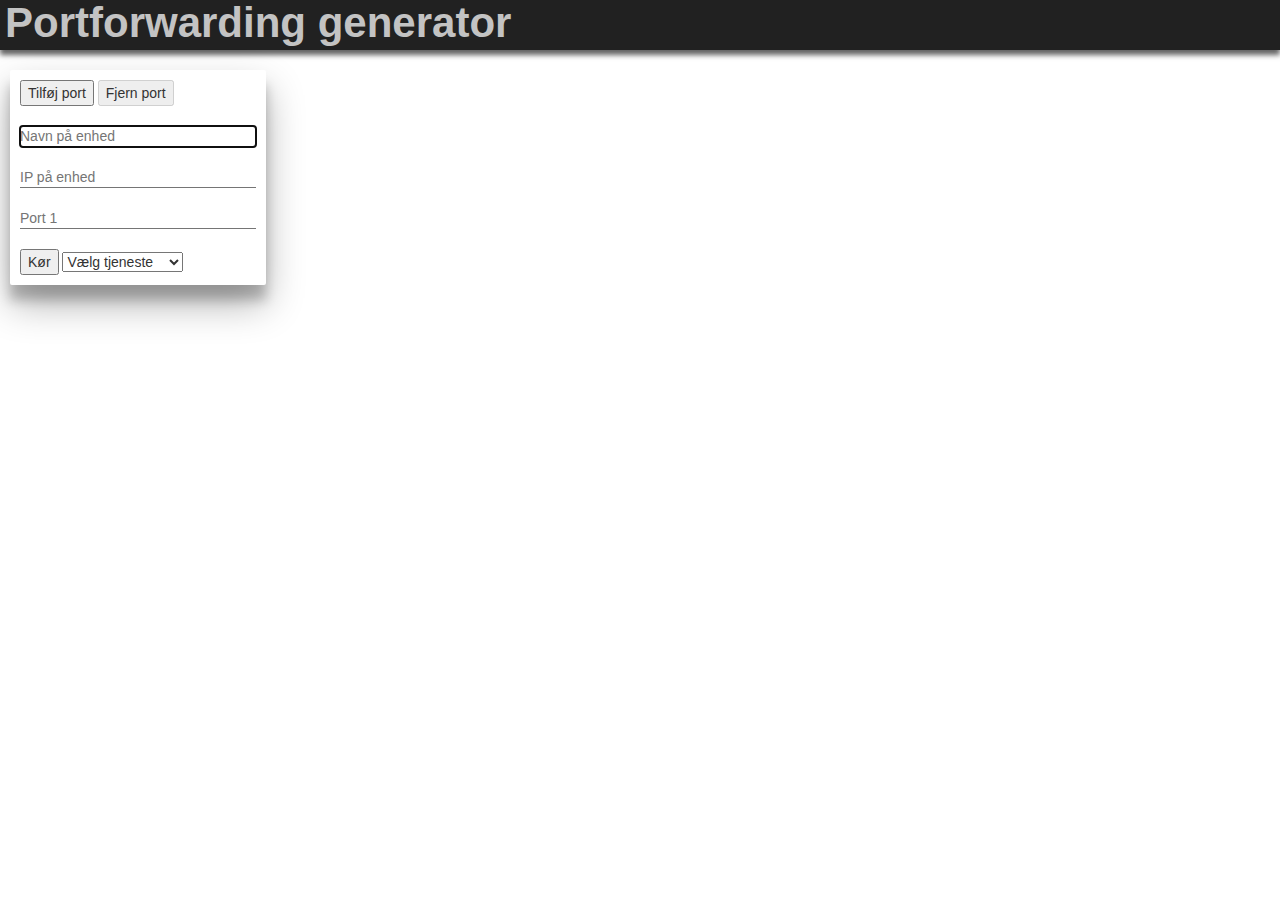
<file: portfw.html>
<!DOCTYPE html>
<html>
	<head>
		<title>Demo</title>
		<meta charset="utf-8">
	    <meta name="description" content="Demo project">
		<meta name="viewport" content="width=device-width, initial-scale=1">
		<link rel="stylesheet" href="http://netdna.bootstrapcdn.com/bootstrap/3.0.3/css/bootstrap.min.css">
		<style type="text/css">
			.animate
			{
				transition: all 0.1s;
				-webkit-transition: all 0.1s;
			}
			.card2 {
				background: #fff;
				border-radius: 2px;
				float: left;
				height: 90%;
				position: relative;
				width: 20%;
				margin-left: 10px
				
			}
			.card {
				background: #fff;
				border-radius: 2px;
				margin-top: 0px;
				margin-left: 25%;
				height: 90%;
				position: relative;
				width: 60%;
			}
			.card-5 {
  				box-shadow: 0 19px 38px rgba(0,0,0,0.30), 0 15px 12px rgba(0,0,0,0.22);
			}
			.card-6 {
  				box-shadow: 0 19px 38px rgba(0,0,0,0.30), 0 15px 12px rgba(0,0,0,0.22);
			}
			.button3 {
				position: relative;
				padding: 2px 5px;
			  	margin: 0px 10px 10px 0px;
			  	float: left;
				border-radius: 1px;
				font-family: 'Helvetica';
				font-size: 1em;
				color: #FFF;
				text-decoration: none;	
				background-color: #E74C3C;
				border-bottom: 1px solid #BD3E31;
			}
			.button3:active {
				transform: translate(0px,5px);
			  -webkit-transform: translate(0px,5px);
				border-bottom: 1px solid;
			}
			h1 {
		        font-size: 3em;
		        font-family: 'Helvetica', 'Arial', 'Sans-Serif';
		        color: #C3C3C3;
		        margin: 0px 0px 0px 5px;
		    }
		    
		    p {
		        font-size: 1.5em;
		        line-height: 1.4em;
		        font-family: 'Helvetica', 'Arial', 'Sans-Serif';
		        color: #3A4A4D;
		        display: inline;
		    }
			body {
				margin-top: 0px;
				margin-right: 0px;
				margin-bottom: 10px;
				margin-left: 0px;
				background-color: #FFFFFF;
	    	}
	    	#left {
	    		padding: 10px 10px 10px 10px;
	    	}
			
			#top {
				margin-top: 0px;
				margin-left: 0px;
				margin-bottom: 20px;
				background-color: #212121;
				position: static;
				height: 50px;
				width: 100%;
				box-shadow: 0px 5px 5px 0px rgba(50, 50, 50, 0.75);
			}
	    	.button2 {
	        background-color: #FF4430;
	        border-width: 2px;
	        border-style: solid;
	        border-color: #F9FBFB;
	        color: #F9FBFB;
	        padding: 5px 5px;
	        text-align: center;
	        text-decoration: none;
	        display: inline-block;
	        font-size: 1em;
	    	}
	    	.button2:active {
	    		background-color: #B12C1A;
	    	}
	    	input[type=text] {
		        font-size: 1em;
		        padding: 0px 0px 0px 0px;
		        display: block;
				color: #1619A6;
		        width: 100%;
		        border: none;
		        border-bottom: 1px solid #757575;
	    	}
		</style>
		<script src="https://ajax.googleapis.com/ajax/libs/jquery/1.9.1/jquery.min.js"></script>
 
	    <script type="text/javascript">
	    	$(document).ready(function() {
	            $('#btnAdd').click(function() {
	                var num     = $('.clonedInput').length;
	                var newNum  = new Number(num + 1);
	 
	                var newElem = $('#input' + num).clone().attr('id', 'input' + newNum);
	     
	                newElem.children(':first').attr('id', 'name' + newNum).attr('name', 'name' + newNum).attr('placeholder', 'port ' + newNum).val("");
	                $('#input' + num).after(newElem);
	                $('#btnDel').attr('disabled',false);
	 
	                if (newNum == 25)
	                    $('#btnAdd').attr('disabled','disabled');
	            });
	 
	            $('#btnDel').click(function() {
	                var num = $('.clonedInput').length;
	 
	                $('#input' + num).remove();
	                $('#btnAdd').attr('disabled',false);
	 
	                if (num-1 == 1)
	                    $('#btnDel').attr('disabled','disabled');
	            });
	 
	            $('#btnDel').attr('disabled','disabled');
	        });
			
			function choose() {
				var input = document.getElementById("dropdown");
				if (input.value == "appletv") {
					appletv();
				}
				if (input.value == "sonos") {
					sonos();
				}
				if (input.value == "xbox1") {
					xbox1();
				}
				if (input.value == "xbox360") {
					xbox360();
				}
				if (input.value == "PS") {
					PS();
				}
				if (input.value == "dankort") {
					dankort();
				}
				if (input.value == "chromecast") {
					chromecast();
				}
				if (input.value == "canaldigital") {
					canaldigital();
				}
								
			}
			
			
			function sonos() {
				if ($('#name2').length == 0) {
		        	$('#btnAdd').trigger('click');}
				if ($('#name3').length == 0) {
		        	$('#btnAdd').trigger('click');}
				if ($('#name4').length == 0) {
		        	$('#btnAdd').trigger('click');}
				if ($('#name5').length == 0) {
		        	$('#btnAdd').trigger('click');}
				if ($('#name6').length == 0) {
		        	$('#btnAdd').trigger('click');}
				if ($('#name7').length == 0) {
		        	$('#btnAdd').trigger('click');}
				if ($('#name8').length == 0) {
		        	$('#btnAdd').trigger('click');}
				if ($('#name9').length == 0) {
		        	$('#btnAdd').trigger('click');}
				if ($('#name10').length == 0) {
		        	$('#btnAdd').trigger('click');}
				if ($('#name11').length == 0) {
		        	$('#btnAdd').trigger('click');}
				if ($('#name12').length == 0) {
		        	$('#btnAdd').trigger('click');}
				if ($('#name13').length == 0) {
		        	$('#btnAdd').trigger('click');}
				
				$('#IDinput').val('Sonos')
				$('#name1').val('80')
				$('#name2').val('445')
				$('#name3').val('3400')
				$('#name4').val('443')
				$('#name5').val('4070')
	        	$('#name6').val('136-139')
		        $('#name7').val('1900')
		        $('#name8').val('1900')
		        $('#name9').val('1901')
		        $('#name10').val('2869')
		        $('#name11').val('6969')
		        $('#name12').val('10243')
		        $('#name13').val('10280-10284')
		        $('#name14').val('')
		        $('#name15').val('')
		        $('#name16').val('')
		        $('#name17').val('')
		        $('#name18').val('')
		        $('#name19').val('')
		        $('#name20').val('')
		        $('#name21').val('')
		        $('#name22').val('')
		        $('#name23').val('')
		        $('#name24').val('')
		        $('#name25').val('')
			}
	        function appletv() {
				if ($('#name2').length == 0) {
		        	$('#btnAdd').trigger('click');}
				if ($('#name3').length == 0) {
		        	$('#btnAdd').trigger('click');}
				if ($('#name4').length == 0) {
		        	$('#btnAdd').trigger('click');}
				if ($('#name5').length == 0) {
		        	$('#btnAdd').trigger('click');}
				if ($('#name6').length == 0) {
		        	$('#btnAdd').trigger('click');}
								
				$('#IDinput').val('atv')
				$('#name1').val('80')
				$('#name2').val('443')
				$('#name3').val('53')
				$('#name4').val('5353')
				$('#name5').val('123')
	        	$('#name6').val('3689')
		        $('#name7').val('')
		        $('#name8').val('')
		        $('#name9').val('')
		        $('#name10').val('')
		        $('#name11').val('')
		        $('#name12').val('')
		        $('#name13').val('')
		        $('#name14').val('')
		        $('#name15').val('')
		        $('#name16').val('')
		        $('#name17').val('')
		        $('#name18').val('')
		        $('#name19').val('')
		        $('#name20').val('')
		        $('#name21').val('')
		        $('#name22').val('')
		        $('#name23').val('')
		        $('#name24').val('')
		        $('#name25').val('')
			}
			
			function xbox1() {
				if ($('#name2').length == 0) {
		        	$('#btnAdd').trigger('click');}
				if ($('#name3').length == 0) {
		        	$('#btnAdd').trigger('click');}
				if ($('#name4').length == 0) {
		        	$('#btnAdd').trigger('click');}
				if ($('#name5').length == 0) {
		        	$('#btnAdd').trigger('click');}
				if ($('#name6').length == 0) {
		        	$('#btnAdd').trigger('click');}
				if ($('#name7').length == 0) {
		        	$('#btnAdd').trigger('click');}
								
				$('#IDinput').val('Xone')
				$('#name1').val('88')
				$('#name2').val('3074')
				$('#name3').val('53')
				$('#name4').val('80')
				$('#name5').val('500')
	        	$('#name6').val('3544')
		        $('#name7').val('4500')
		        $('#name8').val('')
		        $('#name9').val('')
		        $('#name10').val('')
		        $('#name11').val('')
		        $('#name12').val('')
		        $('#name13').val('')
		        $('#name14').val('')
		        $('#name15').val('')
		        $('#name16').val('')
		        $('#name17').val('')
		        $('#name18').val('')
		        $('#name19').val('')
		        $('#name20').val('')
		        $('#name21').val('')
		        $('#name22').val('')
		        $('#name23').val('')
		        $('#name24').val('')
		        $('#name25').val('')
			}
			
			function xbox360() {
				if ($('#name2').length == 0) {
		        	$('#btnAdd').trigger('click');}
				if ($('#name3').length == 0) {
		        	$('#btnAdd').trigger('click');}
				if ($('#name4').length == 0) {
		        	$('#btnAdd').trigger('click');}
								
				$('#IDinput').val('xbox')
				$('#name1').val('88')
				$('#name2').val('3074')
				$('#name3').val('53')
				$('#name4').val('80')
				$('#name5').val('')
	        	$('#name6').val('')
		        $('#name7').val('')
		        $('#name8').val('')
		        $('#name9').val('')
		        $('#name10').val('')
		        $('#name11').val('')
		        $('#name12').val('')
		        $('#name13').val('')
		        $('#name14').val('')
		        $('#name15').val('')
		        $('#name16').val('')
		        $('#name17').val('')
		        $('#name18').val('')
		        $('#name19').val('')
		        $('#name20').val('')
		        $('#name21').val('')
		        $('#name22').val('')
		        $('#name23').val('')
		        $('#name24').val('')
		        $('#name25').val('')
			}
			
			function PS() {
				if ($('#name2').length == 0) {
		        	$('#btnAdd').trigger('click');}
				if ($('#name3').length == 0) {
		        	$('#btnAdd').trigger('click');}
				if ($('#name4').length == 0) {
		        	$('#btnAdd').trigger('click');}
				if ($('#name5').length == 0) {
		        	$('#btnAdd').trigger('click');}
				if ($('#name6').length == 0) {
		        	$('#btnAdd').trigger('click');}
				if ($('#name7').length == 0) {
		        	$('#btnAdd').trigger('click');}
				if ($('#name8').length == 0) {
		        	$('#btnAdd').trigger('click');}
				if ($('#name9').length == 0) {
		        	$('#btnAdd').trigger('click');}
				if ($('#name10').length == 0) {
		        	$('#btnAdd').trigger('click');}
								
				$('#IDinput').val('PS')
				$('#name1').val('80')
				$('#name2').val('443')
				$('#name3').val('465')
				$('#name4').val('983')
				$('#name5').val('3478-3480')
	        	$('#name6').val('3658')
		        $('#name7').val('5223')
		        $('#name8').val('6000-7000')
		        $('#name9').val('9293')
		        $('#name10').val('10070-10080')
		        $('#name11').val('')
		        $('#name12').val('')
		        $('#name13').val('')
		        $('#name14').val('')
		        $('#name15').val('')
		        $('#name16').val('')
		        $('#name17').val('')
		        $('#name18').val('')
		        $('#name19').val('')
		        $('#name20').val('')
		        $('#name21').val('')
		        $('#name22').val('')
		        $('#name23').val('')
		        $('#name24').val('')
		        $('#name25').val('')
			}       
	    	
			function chromecast() {
				if ($('#name2').length == 0) {
		        	$('#btnAdd').trigger('click');}
				if ($('#name3').length == 0) {
		        	$('#btnAdd').trigger('click');}
				if ($('#name4').length == 0) {
		        	$('#btnAdd').trigger('click');}
				if ($('#name5').length == 0) {
		        	$('#btnAdd').trigger('click');}
				if ($('#name6').length == 0) {
		        	$('#btnAdd').trigger('click');}
								
				$('#IDinput').val('chrome')
				$('#name1').val('80')
				$('#name2').val('1024')
				$('#name3').val('1900')
				$('#name4').val('8008')
				$('#name5').val('8009')
	        	$('#name6').val('32768-61000')
		        $('#name7').val('')
		        $('#name8').val('')
		        $('#name9').val('')
		        $('#name10').val('')
		        $('#name11').val('')
		        $('#name12').val('')
		        $('#name13').val('')
		        $('#name14').val('')
		        $('#name15').val('')
		        $('#name16').val('')
		        $('#name17').val('')
		        $('#name18').val('')
		        $('#name19').val('')
		        $('#name20').val('')
		        $('#name21').val('')
		        $('#name22').val('')
		        $('#name23').val('')
		        $('#name24').val('')
		        $('#name25').val('')
			}
			
			function dankort() {
				if ($('#name2').length == 0) {
		        	$('#btnAdd').trigger('click');}
				if ($('#name3').length == 0) {
		        	$('#btnAdd').trigger('click');}
				if ($('#name4').length == 0) {
		        	$('#btnAdd').trigger('click');}
				if ($('#name5').length == 0) {
		        	$('#btnAdd').trigger('click');}
				if ($('#name6').length == 0) {
		        	$('#btnAdd').trigger('click');}
				if ($('#name7').length == 0) {
		        	$('#btnAdd').trigger('click');}
								
				$('#IDinput').val('DK')
				$('#name1').val('19000')
				$('#name2').val('21')
				$('#name3').val('50020')
				$('#name4').val('13')
				$('#name5').val('80')
	        	$('#name6').val('5214')
		        $('#name7').val('24000')
		        $('#name8').val('')
		        $('#name9').val('')
		        $('#name10').val('')
		        $('#name11').val('')
		        $('#name12').val('')
		        $('#name13').val('')
		        $('#name14').val('')
		        $('#name15').val('')
		        $('#name16').val('')
		        $('#name17').val('')
		        $('#name18').val('')
		        $('#name19').val('')
		        $('#name20').val('')
		        $('#name21').val('')
		        $('#name22').val('')
		        $('#name23').val('')
		        $('#name24').val('')
		        $('#name25').val('')
			}
			
			function canaldigital() {
				if ($('#name2').length == 0) {
		        	$('#btnAdd').trigger('click');}
				if ($('#name3').length == 0) {
		        	$('#btnAdd').trigger('click');}
				if ($('#name4').length == 0) {
		        	$('#btnAdd').trigger('click');}
								
				$('#IDinput').val('CD')
				$('#name1').val('80')
				$('#name2').val('8080')
				$('#name3').val('8888')
				$('#name4').val('8889')
				$('#name5').val('')
	        	$('#name6').val('')
		        $('#name7').val('')
		        $('#name8').val('')
		        $('#name9').val('')
		        $('#name10').val('')
		        $('#name11').val('')
		        $('#name12').val('')
		        $('#name13').val('')
		        $('#name14').val('')
		        $('#name15').val('')
		        $('#name16').val('')
		        $('#name17').val('')
		        $('#name18').val('')
		        $('#name19').val('')
		        $('#name20').val('')
		        $('#name21').val('')
		        $('#name22').val('')
		        $('#name23').val('')
		        $('#name24').val('')
		        $('#name25').val('')
			}
			
			function showdiv() {
		        var inputID = document.getElementById("IDinput");
		        if (inputID.value == "") {
		            alert("Husk at indtaste enhedens navn!");
					return
		        } else {
		        	var ID = document.getElementById("IDinput").value;
		        	$(".ID1").text(ID);
		        }
		        var inputIP = document.getElementById("IPinput");
		        if (inputIP.value == "") {
		            alert("Husk at indtaste enhedens IP!");
					return
		        } else {
		        	var IP = document.getElementById("IPinput").value;
		        	$(".IP1").text(IP);
		        }
		        var input = document.getElementById("name1");
		        if ($('#name1').length == 0 || input.value == "" || inputIP.value == "" || inputID.value == "") {
		            document.getElementById("item1").style.display = "none";
		        } else {
		            document.getElementById("item1").style.display = "block";
		            document.getElementById("husk").style.display = "block";
		            document.getElementById("select").style.display = "block";
		            var PT1 = document.getElementById("name1").value;
			        $("#PORT1").text(PT1);
		        }
		        var input = document.getElementById("name2");
		        if ($('#name2').length == 0 || input.value == "" || inputIP.value == "" || inputID.value == "") {
		            document.getElementById("item2").style.display = "none";
		        } else {
		            document.getElementById("item2").style.display = "block";
		            document.getElementById("select").style.display = "block";
		            document.getElementById("husk").style.display = "block";
		            var PT2 = document.getElementById("name2").value;
			        $("#PORT2").text(PT2);
		        }
		        var input = document.getElementById("name3");
		        if ($('#name3').length == 0 || input.value == "" || inputIP.value == "" || inputID.value == "") {
		            document.getElementById("item3").style.display = "none";
		        } else {
		            document.getElementById("item3").style.display = "block";
		            document.getElementById("select").style.display = "block";
		            document.getElementById("husk").style.display = "block";
		            var PT3 = document.getElementById("name3").value;
			        $("#PORT3").text(PT3);
		        }
		        var input = document.getElementById("name4");
		        if ($('#name4').length == 0 || input.value == "" || inputIP.value == "" || inputID.value == "") {
		            document.getElementById("item4").style.display = "none";
		        } else {
		            document.getElementById("item4").style.display = "block";
		            document.getElementById("select").style.display = "block";
		            document.getElementById("husk").style.display = "block";
		            var PT4 = document.getElementById("name4").value;
			        $("#PORT4").text(PT4);
		        }
		        var input = document.getElementById("name5");
		        if ($('#name5').length == 0 || input.value == "" || inputIP.value == "" || inputID.value == "") {
		            document.getElementById("item5").style.display = "none";
		        } else {
		            document.getElementById("item5").style.display = "block";
		            document.getElementById("select").style.display = "block";
		            document.getElementById("husk").style.display = "block";
		            var PT5 = document.getElementById("name5").value;
			        $("#PORT5").text(PT5);
		        }
		        var input = document.getElementById("name6");
		        if ($('#name6').length == 0 || input.value == "" || inputIP.value == "" || inputID.value == "") {
		            document.getElementById("item6").style.display = "none";
		        } else {
		            document.getElementById("item6").style.display = "block";
		            document.getElementById("select").style.display = "block";
		            document.getElementById("husk").style.display = "block";
		            var PT6 = document.getElementById("name6").value;
			        $("#PORT6").text(PT6);
		        }
		        var input = document.getElementById("name7");
		        if ($('#name7').length == 0 || input.value == "" || inputIP.value == "" || inputID.value == "") {
		            document.getElementById("item7").style.display = "none";
		        } else {
		            document.getElementById("item7").style.display = "block";
		            document.getElementById("select").style.display = "block";
		            document.getElementById("husk").style.display = "block";
		            var PT7 = document.getElementById("name7").value;
			        $("#PORT7").text(PT7);
			        var PT8 = document.getElementById("name8").value;
		        }
		        var input = document.getElementById("name8");
		        if ($('#name8').length == 0 || input.value == "" || inputIP.value == "" || inputID.value == "") {
		            document.getElementById("item8").style.display = "none";
		        } else {
		            document.getElementById("item8").style.display = "block";
		            document.getElementById("select").style.display = "block";
		            document.getElementById("husk").style.display = "block";
			        $("#PORT9").text(PT8);
		        }
		        var input = document.getElementById("name9");
		        if ($('#name9').length == 0 || input.value == "" || inputIP.value == "" || inputID.value == "") {
		            document.getElementById("item9").style.display = "none";
		        } else {
		            document.getElementById("item9").style.display = "block";
		            document.getElementById("select").style.display = "block";
		            document.getElementById("husk").style.display = "block";
			        var PT9 = document.getElementById("name9").value;
			        $("#PORT9").text(PT9);
		        }
		        var input = document.getElementById("name10");
		        if ($('#name10').length == 0 || input.value == "" || inputIP.value == "" || inputID.value == "") {
		            document.getElementById("item10").style.display = "none";
		        } else {
		            document.getElementById("item10").style.display = "block";
		            document.getElementById("select").style.display = "block";
		            document.getElementById("husk").style.display = "block";
			        var PT10 = document.getElementById("name10").value;
			        $("#PORT10").text(PT10);
		        }
		        var input = document.getElementById("name11");
		        if ($('#name11').length == 0 || input.value == "" || inputIP.value == "" || inputID.value == "") {
		            document.getElementById("item11").style.display = "none";
		        } else {
		            document.getElementById("item11").style.display = "block";
		            document.getElementById("select").style.display = "block";
		            document.getElementById("husk").style.display = "block";
			        var PT11 = document.getElementById("name11").value;
			        $("#PORT11").text(PT11);
		        }
		        var input = document.getElementById("name12");
		        if ($('#name12').length == 0 || input.value == "" || inputIP.value == "" || inputID.value == "") {
		            document.getElementById("item12").style.display = "none";
		        } else {
		            document.getElementById("item12").style.display = "block";
		            document.getElementById("select").style.display = "block";
		            document.getElementById("husk").style.display = "block";
			        var PT12 = document.getElementById("name12").value;
			        $("#PORT12").text(PT12);
		        }
		        var input = document.getElementById("name13");
		        if ($('#name13').length == 0 || input.value == "" || inputIP.value == "" || inputID.value == "") {
		            document.getElementById("item13").style.display = "none";
		        } else {
		            document.getElementById("item13").style.display = "block";
		            document.getElementById("select").style.display = "block";
		            document.getElementById("husk").style.display = "block";
			        var PT13 = document.getElementById("name13").value;
			        $("#PORT13").text(PT13);
		        }
		        var input = document.getElementById("name14");
		        if ($('#name14').length == 0 || input.value == "" || inputIP.value == "" || inputID.value == "") {
		            document.getElementById("item14").style.display = "none";
		        } else {
		            document.getElementById("item14").style.display = "block";
		            document.getElementById("select").style.display = "block";
		            document.getElementById("husk").style.display = "block";
			        var PT14 = document.getElementById("name14").value;
			        $("#PORT14").text(PT14);
		        }
				
				var input = document.getElementById("name15");
		        if ($('#name15').length == 0 || input.value == "" || inputIP.value == "" || inputID.value == "") {
		            document.getElementById("item15").style.display = "none";
		        } else {
		            document.getElementById("item15").style.display = "block";
		            document.getElementById("select").style.display = "block";
		            document.getElementById("husk").style.display = "block";
			        var PT15 = document.getElementById("name15").value;
			        $("#PORT15").text(PT15);
		        }
		        var input = document.getElementById("name16");
		        if ($('#name16').length == 0 || input.value == "" || inputIP.value == "" || inputID.value == "") {
		            document.getElementById("item16").style.display = "none";
		        } else {
		            document.getElementById("item16").style.display = "block";
		            document.getElementById("select").style.display = "block";
		            document.getElementById("husk").style.display = "block";
			        var PT16 = document.getElementById("name16").value;
			        $("#PORT16").text(PT16);
		        }
				
				var input = document.getElementById("name17");
		        if ($('#name17').length == 0 || input.value == "" || inputIP.value == "" || inputID.value == "") {
		            document.getElementById("item17").style.display = "none";
		        } else {
		            document.getElementById("item17").style.display = "block";
		            document.getElementById("select").style.display = "block";
		            document.getElementById("husk").style.display = "block";
			        var PT17 = document.getElementById("name17").value;
			        $("#PORT17").text(PT17);
		        }
				
				var input = document.getElementById("name18");
		        if ($('#name18').length == 0 || input.value == "" || inputIP.value == "" || inputID.value == "") {
		            document.getElementById("item18").style.display = "none";
		        } else {
		            document.getElementById("item18").style.display = "block";
		            document.getElementById("select").style.display = "block";
		            document.getElementById("husk").style.display = "block";
			        var PT18 = document.getElementById("name18").value;
			        $("#PORT18").text(PT18);
		        }
				
				var input = document.getElementById("name19");
		        if ($('#name19').length == 0 || input.value == "" || inputIP.value == "" || inputID.value == "") {
		            document.getElementById("item19").style.display = "none";
		        } else {
		            document.getElementById("item19").style.display = "block";
		            document.getElementById("select").style.display = "block";
		            document.getElementById("husk").style.display = "block";
			        var PT19 = document.getElementById("name19").value;
			        $("#PORT19").text(PT19);
		        }
				
				var input = document.getElementById("name20");
		        if ($('#name20').length == 0 || input.value == "" || inputIP.value == "" || inputID.value == "") {
		            document.getElementById("item20").style.display = "none";
		        } else {
		            document.getElementById("item20").style.display = "block";
		            document.getElementById("select").style.display = "block";
		            document.getElementById("husk").style.display = "block";
			        var PT20 = document.getElementById("name20").value;
			        $("#PORT20").text(PT20);
		        }
				
				var input = document.getElementById("name21");
		        if ($('#name21').length == 0 || input.value == "" || inputIP.value == "" || inputID.value == "") {
		            document.getElementById("item21").style.display = "none";
		        } else {
		            document.getElementById("item21").style.display = "block";
		            document.getElementById("select").style.display = "block";
		            document.getElementById("husk").style.display = "block";
			        var PT21 = document.getElementById("name21").value;
			        $("#PORT21").text(PT21);
		        }
				
				var input = document.getElementById("name22");
		        if ($('#name22').length == 0 || input.value == "" || inputIP.value == "" || inputID.value == "") {
		            document.getElementById("item22").style.display = "none";
		        } else {
		            document.getElementById("item22").style.display = "block";
		            document.getElementById("select").style.display = "block";
		            document.getElementById("husk").style.display = "block";
			        var PT22 = document.getElementById("name22").value;
			        $("#PORT22").text(PT22);
		        }
				
				var input = document.getElementById("name23");
		        if ($('#name23').length == 0 || input.value == "" || inputIP.value == "" || inputID.value == "") {
		            document.getElementById("item23").style.display = "none";
		        } else {
		            document.getElementById("item23").style.display = "block";
		            document.getElementById("select").style.display = "block";
		            document.getElementById("husk").style.display = "block";
			        var PT23 = document.getElementById("name23").value;
			        $("#PORT23").text(PT23);
		        }
				
				var input = document.getElementById("name24");
		        if ($('#name24').length == 0 || input.value == "" || inputIP.value == "" || inputID.value == "") {
		            document.getElementById("item24").style.display = "none";
		        } else {
		            document.getElementById("item24").style.display = "block";
		            document.getElementById("select").style.display = "block";
		            document.getElementById("husk").style.display = "block";
		            var PT24 = document.getElementById("name24").value;
			        $("#PORT24").text(PT24);
		        }
				
				var input = document.getElementById("name25");
		        if ($('#name25').length == 0 || input.value == "" || inputIP.value == "" || inputID.value == "") {
		            document.getElementById("item25").style.display = "none";
		        } else {
		            document.getElementById("item25").style.display = "block";
		            document.getElementById("select").style.display = "block";
		            document.getElementById("husk").style.display = "block";
			        var PT25 = document.getElementById("name25").value;
			        $("#PORT25").text(PT25);
	        }
		}
	    </script>
	</head>
	<body>

	<div id=top> <h1><b>Portforwarding generator</b></h1> </div>

	<div id=left class="card2 card-6">

		<div>
	        <input type="button" class="button" id="btnAdd" value="Tilføj port" />
	        <input type="button" class="button" id="btnDel" value="Fjern port" />
	    	<br>
	    	<br>
	    </div>

	<form id="myForm">
		<div id="formstart">
			<input type="text" id="IDinput" autofocus placeholder="Navn på enhed" />
            <br>
        	<input type='text' id='IPinput' placeholder='IP på enhed' />
            <br>	
		</div>
	    <div id="input1" class="clonedInput">
	        <input type="text" name="name1" id="name1" placeholder="Port 1" />
	    </div>
	    
	</form>
	
	<div id="formkor">
		<br>
		<input id="kor" type='button' class="button" onclick='showdiv()' value='Kør' />
		<select onchange="choose()" id="dropdown">
			<option value="">Vælg tjeneste</option>
			<option id="atv" value="appletv">Apple TV</option>
			<option id="sonos" value="sonos">Sonos</option>
			<option id="x1" value="xbox1">Xbox One</option>
			<option id="x360" value="xbox360">Xbox 360</option>
			<option id="ps" value="PS">Playstation 4</option>
			<option id="dk" value="dankort">Dankort</option>
			<option id="cc" value="chromecast">Chromecast</option>
			<option id="go" value="canaldigital">Canaldigital GO</option>
		</select>
	</div>
	
	</div>

	<div id=right class="card card-5">    
	    

        <div id="select" style="display:none">
           	<blockquote>
                <div id="item1" style="display:none">
                    <p>:service host add name=<span class="ID1">ID</span>1
                        <br> :service host rule add name=<span class="ID1">ID</span>1 protocol=any portrange=<span id='PORT1'>ID</span>
                        <br> :service host assign name=<span class="ID1">ID</span>1 host=<span class='IP1'>ID</span> log=disabled </p>
                </div>

                <div id="item2" style="display:none">
                    <p>:service host add name=<span class="ID1">ID</span>2
                        <br> :service host rule add name=<span class="ID1">ID</span>2 protocol=any portrange=<span id='PORT2'>ID</span>
                        <br> :service host assign name=<span class="ID1">ID</span>2 host=<span class='IP1'>ID</span> log=disabled </p>
                </div>

                <div id="item3" style="display:none">
                    <p>:service host add name=<span class="ID1">ID</span>3
                        <br> :service host rule add name=<span class="ID1">ID</span>3 protocol=any portrange=<span id='PORT3'>ID</span>
                        <br> :service host assign name=<span class="ID1">ID</span>3 host=<span class='IP1'>ID</span> log=disabled </p>
                </div>

                <div id="item4" style="display:none">
                    <p>:service host add name=<span class="ID1">ID</span>4
                        <br> :service host rule add name=<span class="ID1">ID</span>4 protocol=any portrange=<span id='PORT4'>ID</span>
                        <br> :service host assign name=<span class="ID1">ID</span>4 host=<span class='IP1'>ID</span> log=disabled </p>
                </div>

                <div id="item5" style="display:none">
                    <p>:service host add name=<span class="ID1">ID</span>5
                        <br> :service host rule add name=<span class="ID1">ID</span>5 protocol=any portrange=<span id='PORT5'>ID</span>
                        <br> :service host assign name=<span class="ID1">ID</span>5 host=<span class='IP1'>ID</span> log=disabled </p>
                </div>

                <div id="item6" style="display:none">
                    <p>:service host add name=<span class="ID1">ID</span>6
                        <br> :service host rule add name=<span class="ID1">ID</span>6 protocol=any portrange=<span id='PORT6'>ID</span>
                        <br> :service host assign name=<span class="ID1">ID</span>6 host=<span class='IP1'>ID</span> log=disabled </p>
                </div>

                <div id="item7" style="display:none">
                    <p>:service host add name=<span class="ID1">ID</span>7
                        <br> :service host rule add name=<span class="ID1">ID</span>7 protocol=any portrange=<span id='PORT7'>ID</span>
                        <br> :service host assign name=<span class="ID1">ID</span>7 host=<span class='IP1'>ID</span> log=disabled </p>
                </div>

                <div id="item8" style="display:none">
                    <p>:service host add name=<span class="ID1">ID</span>8
                        <br> :service host rule add name=<span class="ID1">ID</span>8 protocol=any portrange=<span id='PORT8'>ID</span>
                        <br> :service host assign name=<span class="ID1">ID</span>8 host=<span class='IP1'>ID</span> log=disabled </p>
                </div>

                <div id="item9" style="display:none">
                    <p>:service host add name=<span class="ID1">ID</span>9
                        <br> :service host rule add name=<span class="ID1">ID</span>9 protocol=any portrange=<span id='PORT9'>ID</span>
                        <br> :service host assign name=<span class="ID1">ID</span>9 host=<span class='IP1'>ID</span> log=disabled </p>
                </div>

                <div id="item10" style="display:none">
                    <p>:service host add name=<span class="ID1">ID</span>10
                        <br> :service host rule add name=<span class="ID1">ID</span>10 protocol=any portrange=<span id='PORT10'>ID</span>
                        <br> :service host assign name=<span class="ID1">ID</span>10 host=<span class='IP1'>ID</span> log=disabled </p>
                </div>

                <div id="item11" style="display:none">
                    <p>:service host add name=<span class="ID1">ID</span>11
                        <br> :service host rule add name=<span class="ID1">ID</span>11 protocol=any portrange=<span id='PORT11'>ID</span>
                        <br> :service host assign name=<span class="ID1">ID</span>11 host=<span class='IP1'>ID</span> log=disabled </p>
                </div>

                <div id="item12" style="display:none">
                    <p>:service host add name=<span class="ID1">ID</span>12
                        <br> :service host rule add name=<span class="ID1">ID</span>12 protocol=any portrange=<span id='PORT12'>ID</span>
                        <br> :service host assign name=<span class="ID1">ID</span>12 host=<span class='IP1'>ID</span> log=disabled </p>
                </div>

                <div id="item13" style="display:none">
                    <p>:service host add name=<span class="ID1">ID</span>13
                        <br> :service host rule add name=<span class="ID1">ID</span>13 protocol=any portrange=<span id='PORT13'>ID</span>
                        <br> :service host assign name=<span class="ID1">ID</span>13 host=<span class='IP1'>ID</span> log=disabled </p>
                </div>

                <div id="item14" style="display:none">
                    <p>:service host add name=<span class="ID1">ID</span>14
                        <br> :service host rule add name=<span class="ID1">ID</span>14 protocol=any portrange=<span id='PORT14'>ID</span>
                        <br> :service host assign name=<span class="ID1">ID</span>14 host=<span class='IP1'>ID</span> log=disabled </p>
                </div>

                <div id="item15" style="display:none">
                    <p>:service host add name=<span class="ID1">ID</span>15
                        <br> :service host rule add name=<span class="ID1">ID</span>15 protocol=any portrange=<span id='PORT15'>ID</span>
                        <br> :service host assign name=<span class="ID1">ID</span>15 host=<span class='IP1'>ID</span> log=disabled </p>
                </div>

                <div id="item16" style="display:none">
                    <p>:service host add name=<span class="ID1">ID</span>16
                        <br> :service host rule add name=<span class="ID1">ID</span>15 protocol=any portrange=<span id='PORT16'>ID</span>
                        <br> :service host assign name=<span class="ID1">ID</span>15 host=<span class='IP1'>ID</span> log=disabled </p>
                </div>

                <div id="item17" style="display:none">
                    <p>:service host add name=<span class="ID1">ID</span>17
                        <br> :service host rule add name=<span class="ID1">ID</span>15 protocol=any portrange=<span id='PORT17'>ID</span>
                        <br> :service host assign name=<span class="ID1">ID</span>15 host=<span class='IP1'>ID</span> log=disabled </p>
                </div>

                <div id="item18" style="display:none">
                    <p>:service host add name=<span class="ID1">ID</span>18
                        <br> :service host rule add name=<span class="ID1">ID</span>15 protocol=any portrange=<span id='PORT18'>ID</span>
                        <br> :service host assign name=<span class="ID1">ID</span>15 host=<span class='IP1'>ID</span> log=disabled </p>
                </div>

                <div id="item19" style="display:none">
                    <p>:service host add name=<span class="ID1">ID</span>19
                        <br> :service host rule add name=<span class="ID1">ID</span>15 protocol=any portrange=<span id='PORT19'>ID</span>
                        <br> :service host assign name=<span class="ID1">ID</span>15 host=<span class='IP1'>ID</span> log=disabled </p>
                </div>

                <div id="item20" style="display:none">
                    <p>:service host add name=<span class="ID1">ID</span>20
                        <br> :service host rule add name=<span class="ID1">ID</span>15 protocol=any portrange=<span id='PORT20'>ID</span>
                        <br> :service host assign name=<span class="ID1">ID</span>15 host=<span class='IP1'>ID</span> log=disabled </p>
                </div>

                <div id="item21" style="display:none">
                    <p>:service host add name=<span class="ID1">ID</span>21
                        <br> :service host rule add name=<span class="ID1">ID</span>15 protocol=any portrange=<span id='PORT21'>ID</span>
                        <br> :service host assign name=<span class="ID1">ID</span>15 host=<span class='IP1'>ID</span> log=disabled </p>
                </div>

                <div id="item22" style="display:none">
                    <p>:service host add name=<span class="ID1">ID</span>22
                        <br> :service host rule add name=<span class="ID1">ID</span>15 protocol=any portrange=<span id='PORT22'>ID</span>
                        <br> :service host assign name=<span class="ID1">ID</span>15 host=<span class='IP1'>ID</span> log=disabled </p>
                </div>

                <div id="item23" style="display:none">
                    <p>:service host add name=<span class="ID1">ID</span>23
                        <br> :service host rule add name=<span class="ID1">ID</span>15 protocol=any portrange=<span id='PORT23'>ID</span>
                        <br> :service host assign name=<span class="ID1">ID</span>15 host=<span class='IP1'>ID</span> log=disabled </p>
                </div>

                <div id="item24" style="display:none">
                    <p>:service host add name=<span class="ID1">ID</span>24
                        <br> :service host rule add name=<span class="ID1">ID</span>15 protocol=any portrange=<span id='PORT24'>ID</span>
                        <br> :service host assign name=<span class="ID1">ID</span>15 host=<span class='IP1'>ID</span> log=disabled </p>
                </div>

                <div id="item25" style="display:none">
                    <p>:service host add name=<span class="ID1">ID</span>25
                        <br> :service host rule add name=<span class="ID1">ID</span>15 protocol=any portrange=<span id='PORT25'>ID</span>
                        <br> :service host assign name=<span class="ID1">ID</span>15 host=<span class='IP1'>ID</span> log=disabled </p>
                </div>
            </blockquote>
        </div>
		

			<div id="husk" style="display:none">

			</div>
		</div>

	
		

	</body>
	
</html>
</file>
